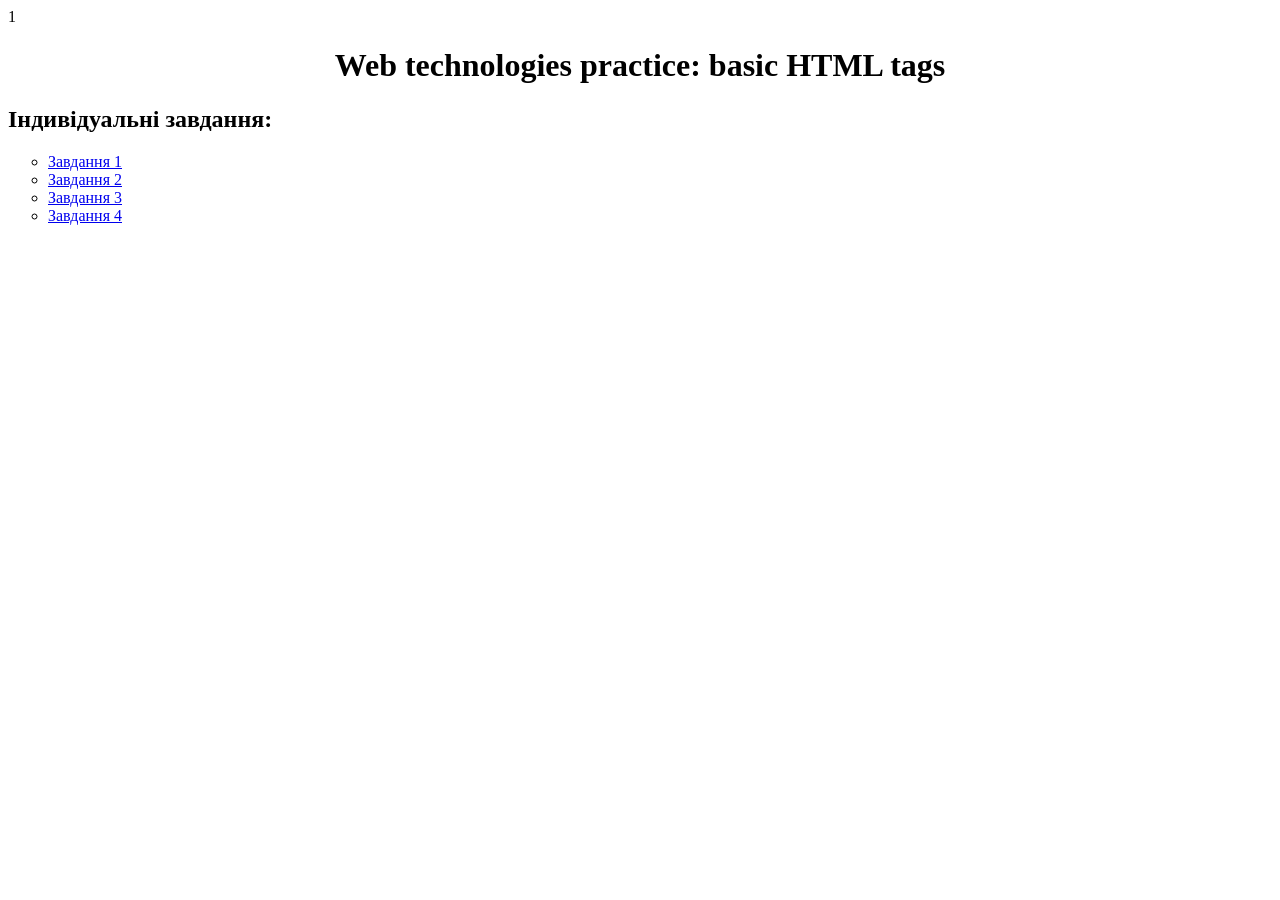
<file: lab3/index.html>
<!doctype html>
1
<html lang="uk">

<head>
    <meta charset="UTF-8">
    <meta name="viewport"
        content="width=device-width, user-scalable=no, initial-scale=1.0, maximumscale=1.0, minimum-scale=1.0">
    <meta http-equiv="X-UA-Compatible" content="ie=edge">
    <title>Web technologies practice: basic HTML tags</title>
</head>

<body>
    <header align="center"> <h1>Web technologies practice: basic HTML tags</h1></header>
    <main>
        <h2>Індивідуальні завдання:</h2>
        <ul type="circle">
            <li><a href="project_parts/table.html" target="_blank">Завдання 1</a></li>
            <li><a href="project_parts/schedule.html" target="_blank">Завдання 2</a></li>
            <li><a href="project_parts/questionnaire.html" target="_blank">Завдання 3</a></li>
            <li><a href="project_parts/map.html" target="_blank">Завдання 4</a></li>
        </ul>
    </main>
    <footer></footer>
</body>

</html>
</file>
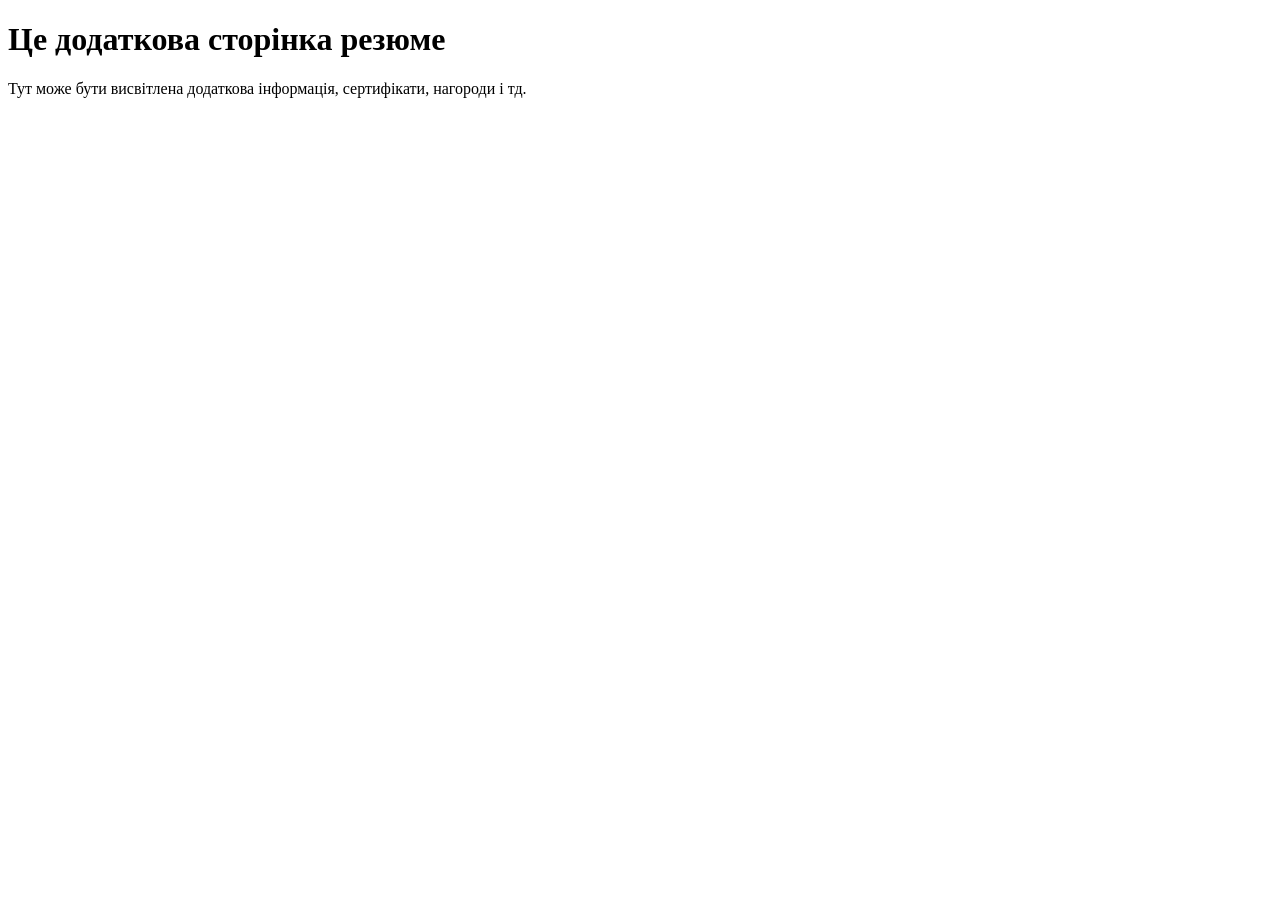
<file: lab2/extra.html>
<!DOCTYPE html>
<html lang="uk">
<head>
  <meta charset="UTF-8">
  <title>Додаток до резюме</title>
</head>
<body>
  <h1>Це додаткова сторінка резюме</h1>
  <p>Тут може бути висвітлена додаткова інформація, сертифікати, нагороди і тд.</p>
</body>
</html>
</file>
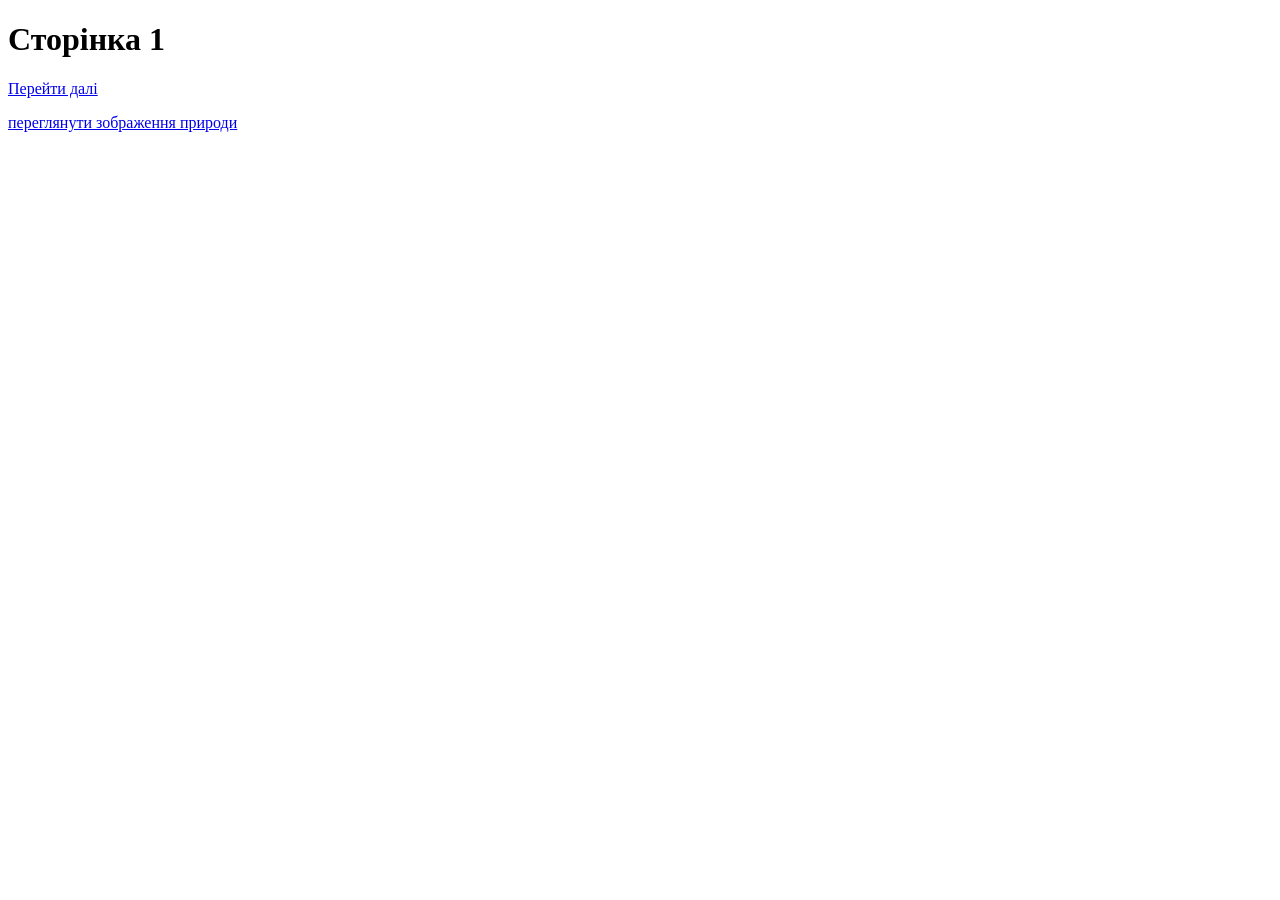
<file: lab2/page1.html>
<!DOCTYPE html>
<html lang="uk">
<head>
  <meta charset="UTF-8">
  <title>Сторінка 1</title>
</head>
<body>
  <h1>Сторінка 1</h1>

  <p>
    <a href="page2.html">Перейти далі</a>
  </p>

  <p>
    <a href="assets/nature/mountains.jpg" target="_blank">переглянути зображення природи</a>
  </p>
</body>
</html>
</file>
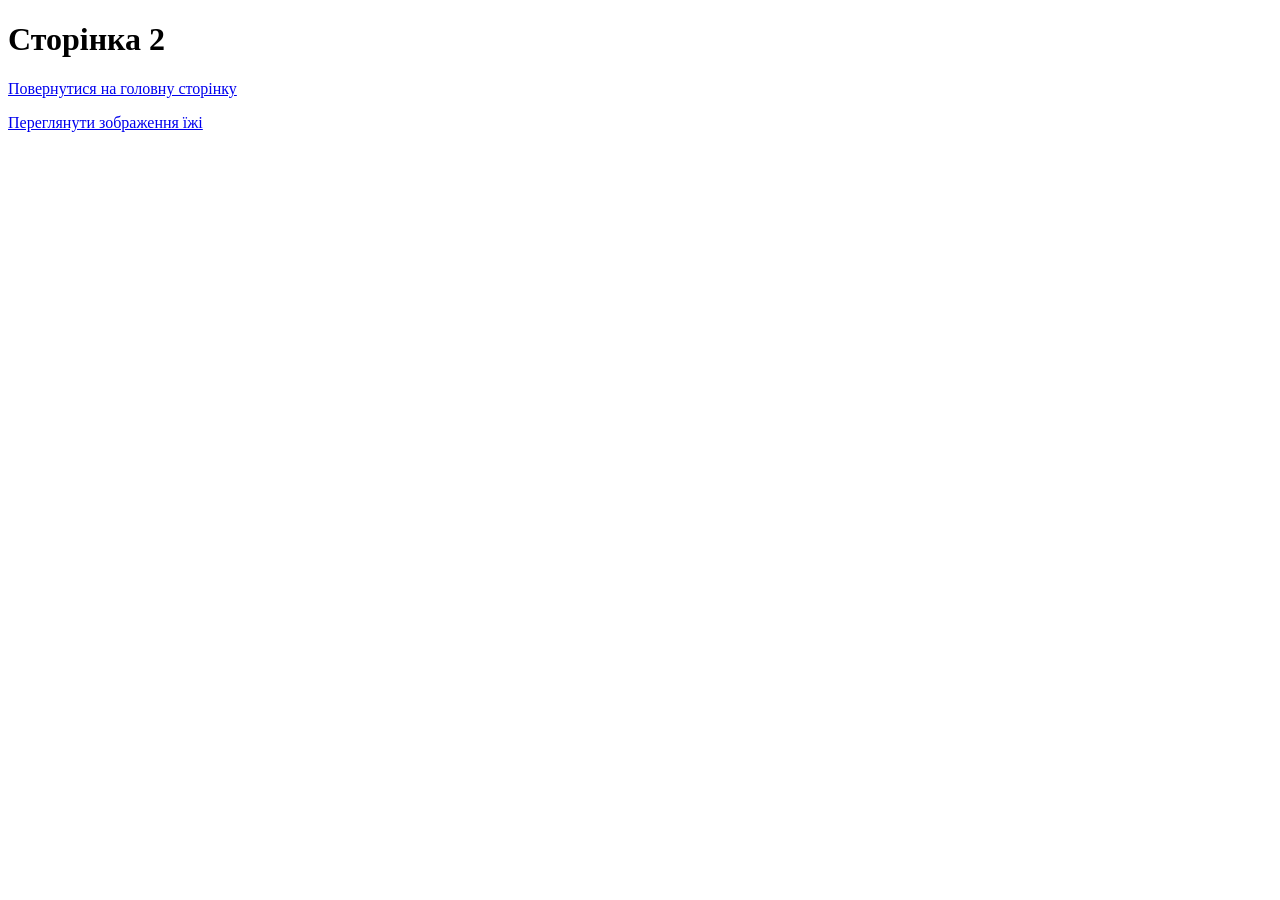
<file: lab2/page2.html>
<!DOCTYPE html>
<html lang="uk">
<head>
  <meta charset="UTF-8">
  <title>Сторінка 2</title>
</head>
<body>
  <h1>Сторінка 2</h1>

  <p>
    <a href="index.html">Повернутися на головну сторінку</a>
  </p>

  <p>
    <a href="assets/food/udon.jpg" target="_blank">Переглянути зображення їжі</a>
  </p>
</body>
</html>
</file>
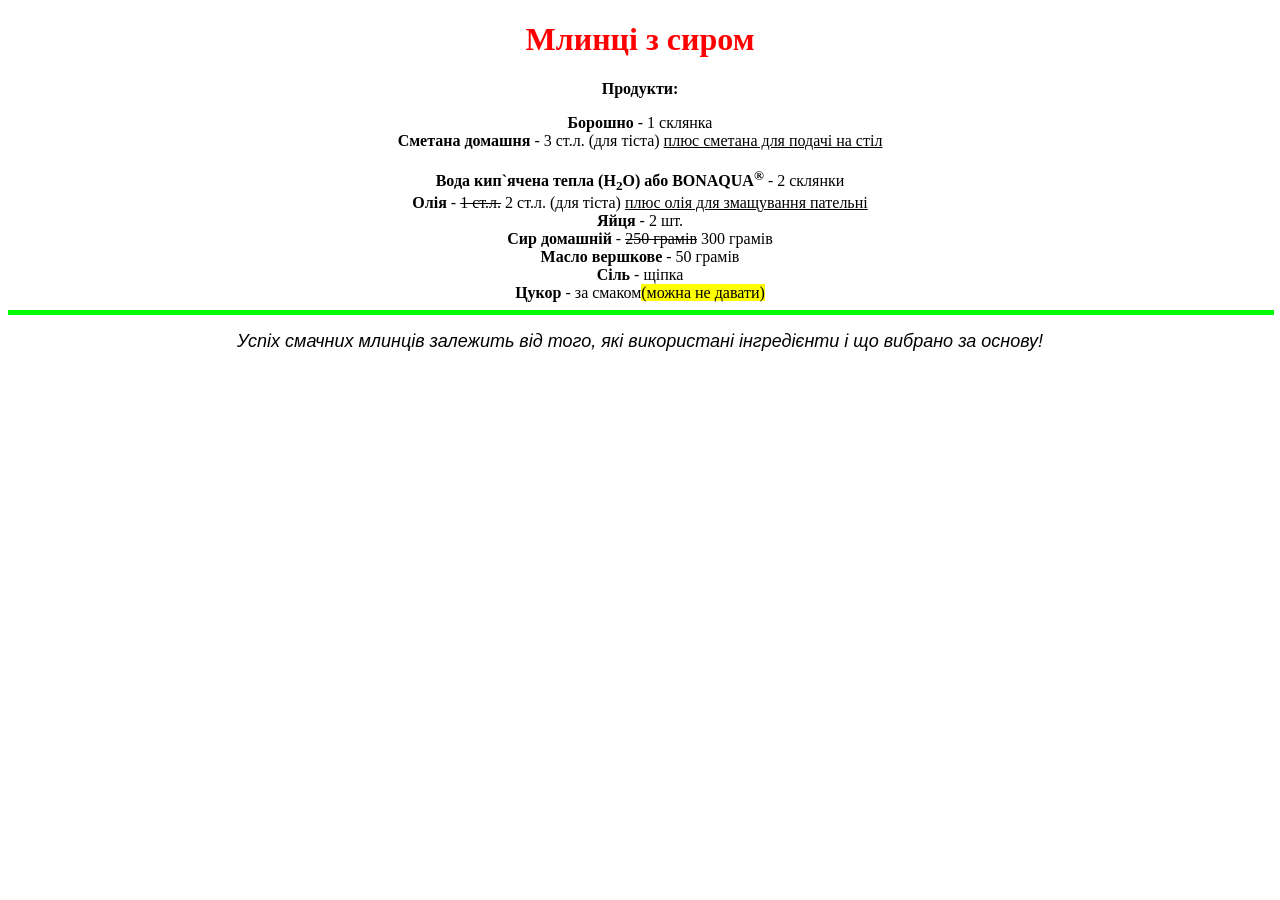
<file: lab2/pancakes.html>
<!DOCTYPE html>
<html>
    <head>
        <title>Млинці з сиром</title>
    </head>
    <body>
        <h1 align="center"><font color="red" size="6">Млинці з сиром</font></h1>
        <main align="center">
        <p><b>Продукти:</b></p>
         <b>Борошно</b> - 1 склянка<br>
         <b>Сметана домашня</b> - 3 ст.л. (для тіста) <u>плюс сметана для подачі на стіл</u><br>
         <br>
         <b>Вода кип`ячена тепла (H<sub>2</SUB>O) або BONAQUA<sup>®</sup></b> - 2 склянки<br>
         <b>Олія</b> - <s>1 ст.л.</s> 2 ст.л. (для тіста) <u>плюс олія для змащування пательні</u><br>
         <b>Яйця</b> - 2 шт.<br>
         <b>Сир домашній</b> - <s>250 грамів</s> 300 грамів<br>
         <b>Масло вершкове</b> - 50 грамів<br>
         <b>Сіль</b> - щіпка<br>
         <b>Цукор</b> - за смаком<mark>(можна не давати)</mark><br>
         <hr color="#00FF00" width=100% size="5"/>
         </div>
         <p><i><font face="Arial" size="4" color="000000">Успіх смачних млинців залежить від того, які використані інгредієнти і що вибрано за основу!</font></i></p>
         </div>
        </main>

         


    </body>
</html>
</file>
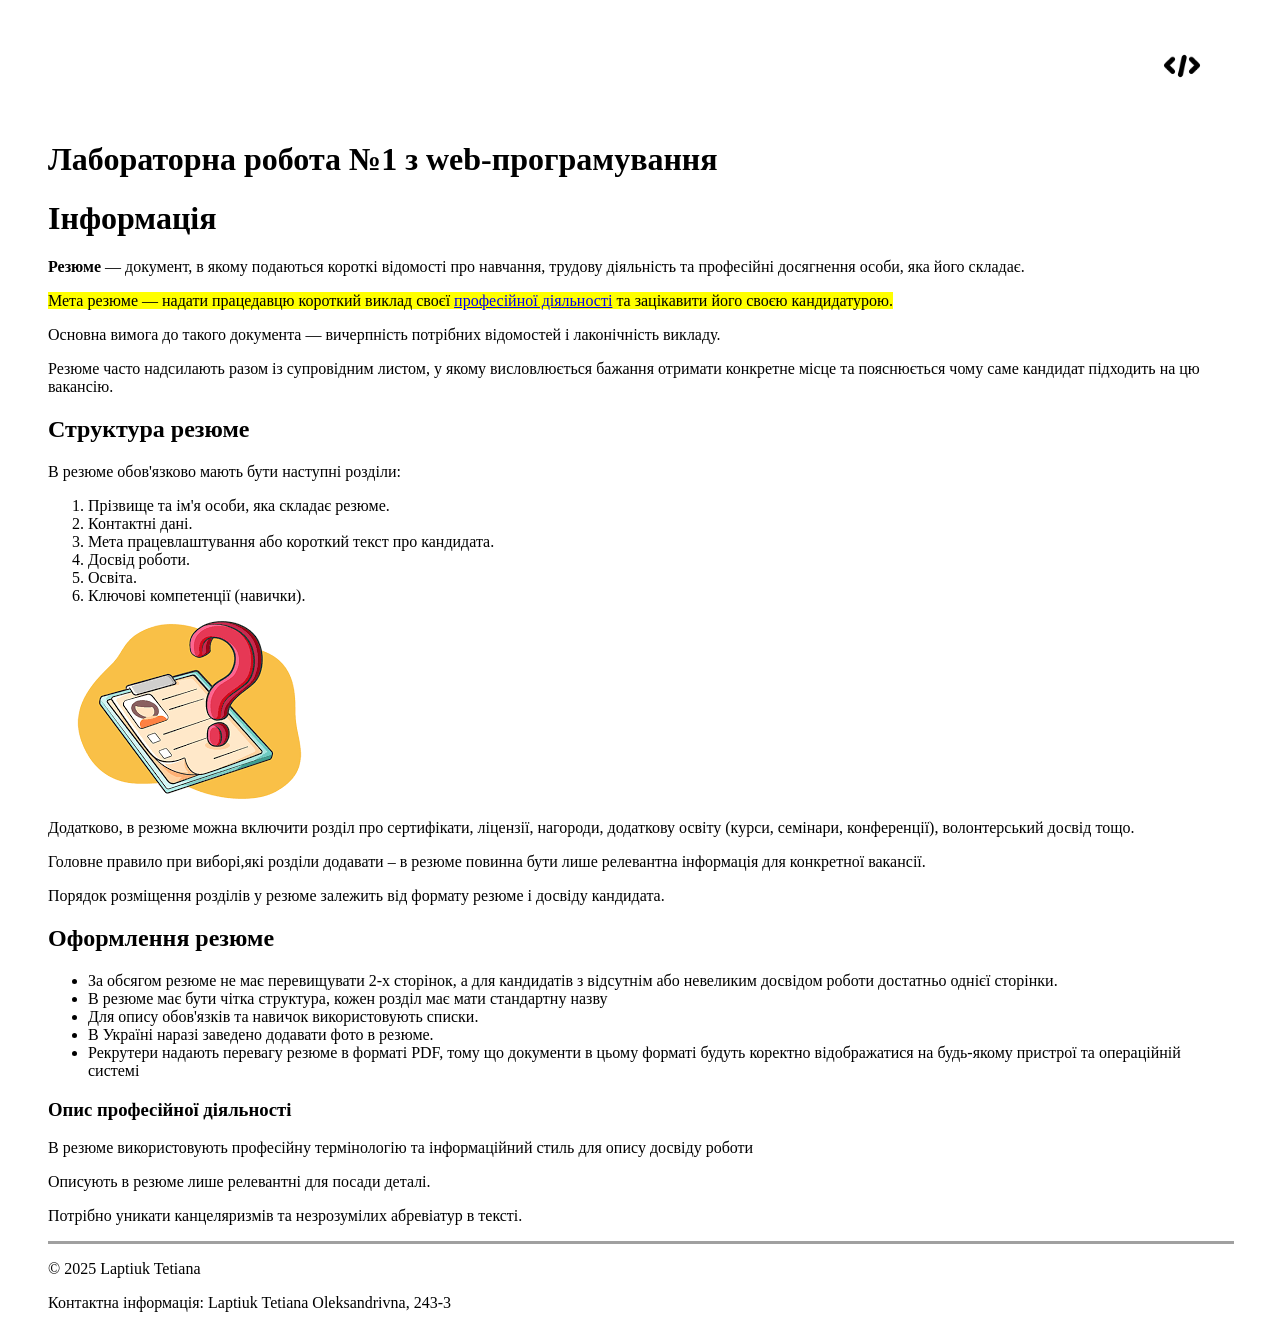
<file: lab2/resume.html>
<!DOCTYPE html>
<html lang="uk">
<head>
  <meta charset="UTF-8">
  <title>Лабораторна робота №2</title>
</head>
<body>

  <figure>
    <header>
        <div style="text-align: right;">
      <img src="assets/logo.png" alt="Logo" width="100" height="100">
        </div>
      <h1>Лабораторна робота №1 з web-програмування</h1>
    </header>

    <main>
      <h1>Інформація</h1>
      <p><strong>Резюме</strong> — документ, в якому подаються короткі відомості про навчання, трудову діяльність та професійні досягнення особи, яка його складає.</p>
      <p><mark>Мета резюме — надати працедавцю короткий виклад своєї  <a href="https://github.com/laptiuchka">професійної діяльності</a> та зацікавити його своєю кандидатурою.</mark></p>
      <p>Основна вимога до такого документа — вичерпність потрібних відомостей і лаконічність викладу.</p>
      <p>Резюме часто надсилають разом із супровідним листом, у якому висловлюється бажання отримати конкретне місце та пояснюється чому саме кандидат підходить на цю вакансію.</p>
      <p></p>

      <h2>Структура резюме</h2>
      <p>В резюме обов'язково мають бути наступні розділи:</p>
      <ol>
        <li>Прізвище та ім'я особи, яка складає резюме.</li>
        <li>Контактні дані.</li>
        <li>Мета працевлаштування або короткий текст про кандидата.</li>
        <li>Досвід роботи.</li>
        <li>Освіта.</li>
        <li>Ключові компетенції (навички).</li>
      </ol>


      <a href="extra.html" target="_blank">
        <img src="assets/resume.png" alt="Додаткове резюме">
      </a>

      <p>Додатково, в резюме можна включити розділ про сертифікати, ліцензії, нагороди, додаткову освіту (курси, семінари, конференції), волонтерський досвід тощо. </p>
      <p> Головне правило при виборі,які розділи додавати – в резюме повинна бути лише релевантна інформація для конкретної вакансії.</p>
      <p>Порядок розміщення розділів у резюме залежить від формату резюме і досвіду кандидата.</p>

      <h2>Оформлення резюме</h2>
      <ul>
        <li>За обсягом резюме не має перевищувати 2-х сторінок, а для кандидатів з відсутнім або невеликим досвідом роботи достатньо однієї сторінки.</li>
        <li> В резюме має бути чітка структура, кожен розділ має мати стандартну назву</li>
        <li>Для опису обов'язків та навичок використовують списки.</li>
        <li>В Україні наразі заведено додавати фото в резюме.</li>
        <li>Рекрутери надають перевагу резюме в форматі PDF, тому що документи в цьому форматі будуть коректно відображатися на будь-якому пристрої та операційній системі</li>
      </ul>

      <h3>Опис професійної діяльності</h3>
      <p>В резюме використовують професійну термінологію та інформаційний стиль для опису досвіду роботи</p>
      <p>Описують в резюме лише релевантні для посади деталі.</p>
      <p>Потрібно уникати канцеляризмів та незрозумілих абревіатур в тексті.</p>
    </main>

    <footer>
        <hr color="A0A0A0" width="100%" size="3"/>
      <p>&copy; 2025 Laptiuk Tetiana</p>
      <p>Контактна інформація: Laptiuk Tetiana Oleksandrivna, 243-3</p>
    </footer>
  </figure>

</body>
</html>
</file>
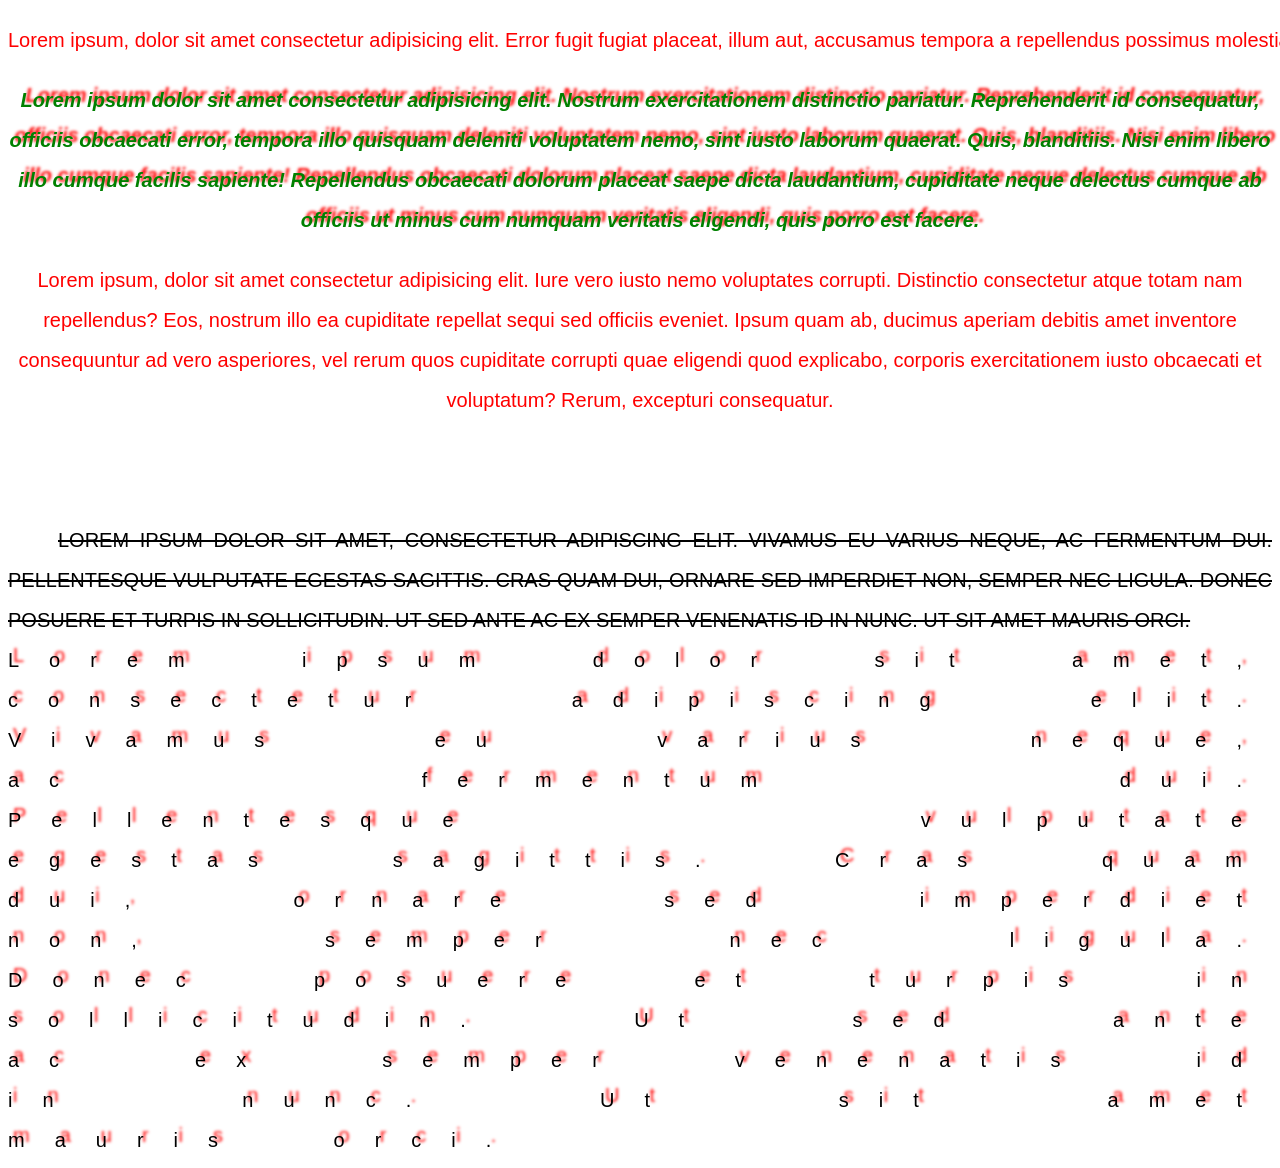
<file: lab3(4)/lab3_1.html>
<!DOCTYPE html>
<html lang="en">

<head>
    <meta charset="UTF-8">
    <meta name="viewport" content="width=device-width, initial-scale=1.0">
    <title>Task1</title>
    <link rel="stylesheet" href='style.css'>
</head>

<body>
    <p class="colored no_wrap">Lorem ipsum, dolor sit amet consectetur adipisicing elit. Error fugit fugiat placeat, illum
        aut, accusamus
        tempora a repellendus possimus molestias quibusdam facilis. Soluta veritatis incidunt cumque velit non sapiente
        ad.
        Iusto porro voluptate ad minus in. Harum amet, dolores ipsum, explicabo quasi accusantium quae optio ipsa error
        tempore minus? Porro, inventore! Veniam, quia expedita quae ea soluta neque earum porro!</p>
    <p id="bold_p" class="with_shadow">Lorem ipsum dolor sit amet consectetur adipisicing elit. Nostrum exercitationem
        distinctio pariatur.
        Reprehenderit id consequatur, officiis obcaecati error, tempora illo quisquam deleniti voluptatem nemo, sint
        iusto laborum quaerat. Quis, blanditiis.
        Nisi enim libero illo cumque facilis sapiente! Repellendus obcaecati dolorum placeat saepe dicta laudantium,
        cupiditate neque delectus cumque ab officiis ut minus cum numquam veritatis eligendi, quis porro est facere.</p>
    <p class="colored">Lorem ipsum, dolor sit amet consectetur adipisicing elit. Iure vero iusto nemo voluptates corrupti.
        Distinctio
        consectetur atque totam nam repellendus? Eos, nostrum illo ea cupiditate repellat sequi sed officiis eveniet.
        Ipsum quam ab, ducimus aperiam debitis amet inventore consequuntur ad vero asperiores, vel rerum quos cupiditate
        corrupti quae eligendi quod explicabo, corporis exercitationem iusto obcaecati et voluptatum? Rerum, excepturi
        consequatur.</p>
    <br>
    <br>
    <div class="uppercase">
        Lorem ipsum dolor sit amet, consectetur adipiscing elit. Vivamus eu varius neque, ac fermentum dui. Pellentesque
        vulputate egestas sagittis. Cras quam dui, ornare sed imperdiet non, semper nec ligula. Donec posuere et turpis
        in sollicitudin. Ut sed ante ac ex semper venenatis id in nunc. Ut sit amet mauris orci.
    </div>
    <div class="with_shadow wide">
        Lorem ipsum dolor sit amet, consectetur adipiscing elit. Vivamus eu varius neque, ac fermentum dui. Pellentesque
        vulputate egestas sagittis. Cras quam dui, ornare sed imperdiet non, semper nec ligula. Donec posuere et turpis
        in sollicitudin. Ut sed ante ac ex semper venenatis id in nunc. Ut sit amet mauris orci.
    </div>
</body>

</html>
</file>
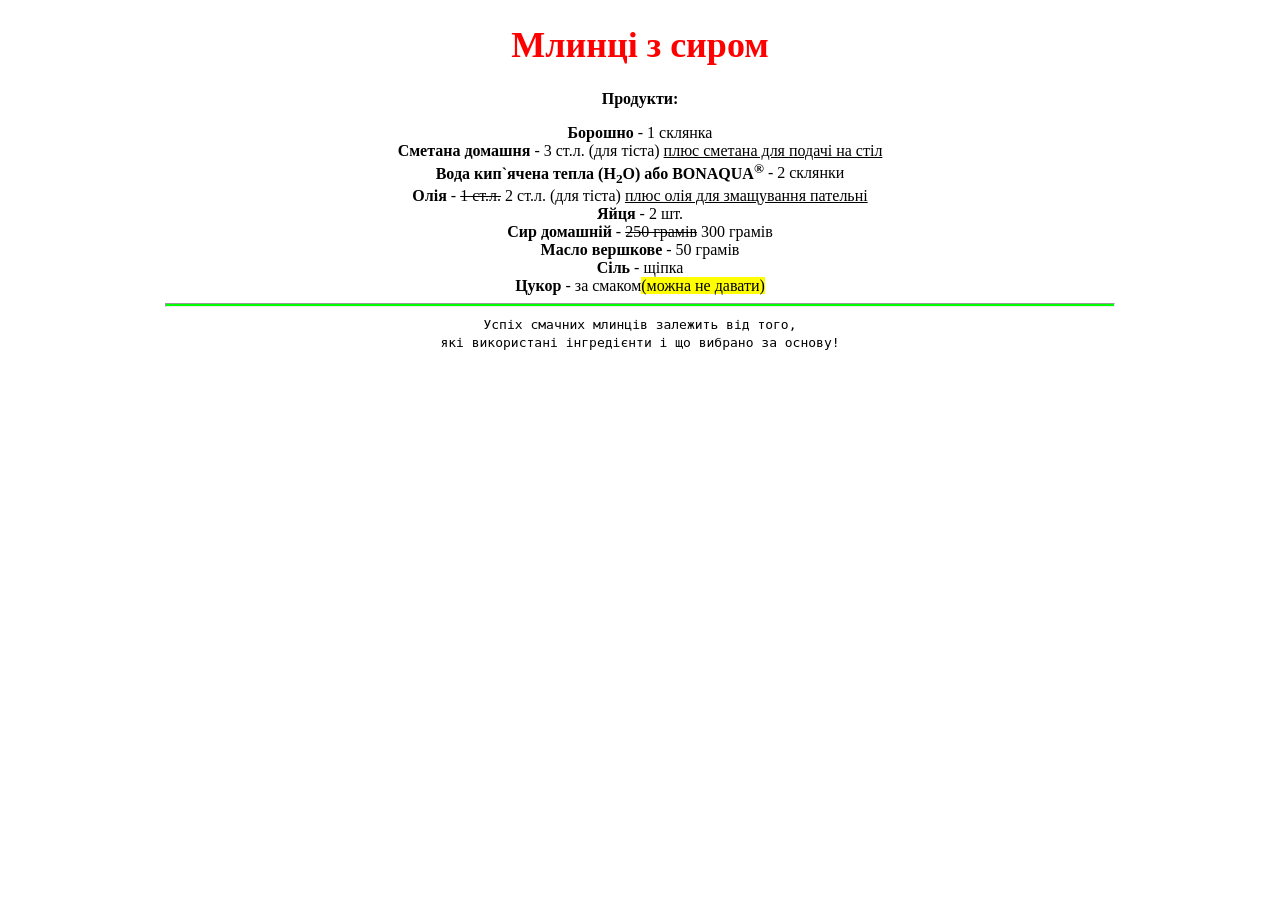
<file: lab3(4)/lab3_2/lab3_2.html>
<!DOCTYPE html>
<html lang="en">
<head>
    <meta charset="UTF-8">
    <meta name="viewport" content="width=device-width, initial-scale=1.0">
    <link rel="stylesheet" href="style.css">
        <title>Млинці з сиром</title>
    </head>
    <body>
        <h1>Млинці з сиром</h1>
        <p><b>Продукти:</b></p>
         <b>Борошно</b> - 1 склянка<br>
         <b>Сметана домашня</b> - 3 ст.л. (для тіста) <u>плюс сметана для подачі на стіл</u><br>
         <b>Вода кип`ячена тепла (H<sub>2</SUB>O) або BONAQUA<sup>®</sup></b> - 2 склянки<br>
         <b>Олія</b> - <s>1 ст.л.</s> 2 ст.л. (для тіста) <u>плюс олія для змащування пательні</u><br>
         <b>Яйця</b> - 2 шт.<br>
         <b>Сир домашній</b> - <s>250 грамів</s> 300 грамів<br>
         <b>Масло вершкове</b> - 50 грамів<br>
         <b>Сіль</b> - щіпка<br>
         <b>Цукор</b> - за смаком<mark>(можна не давати)</mark><br>
         <hr>
         <samp>Успіх смачних млинців залежить від того, <br> які використані інгредієнти і що вибрано за основу!</samp>
    </body>
</html>
</file>
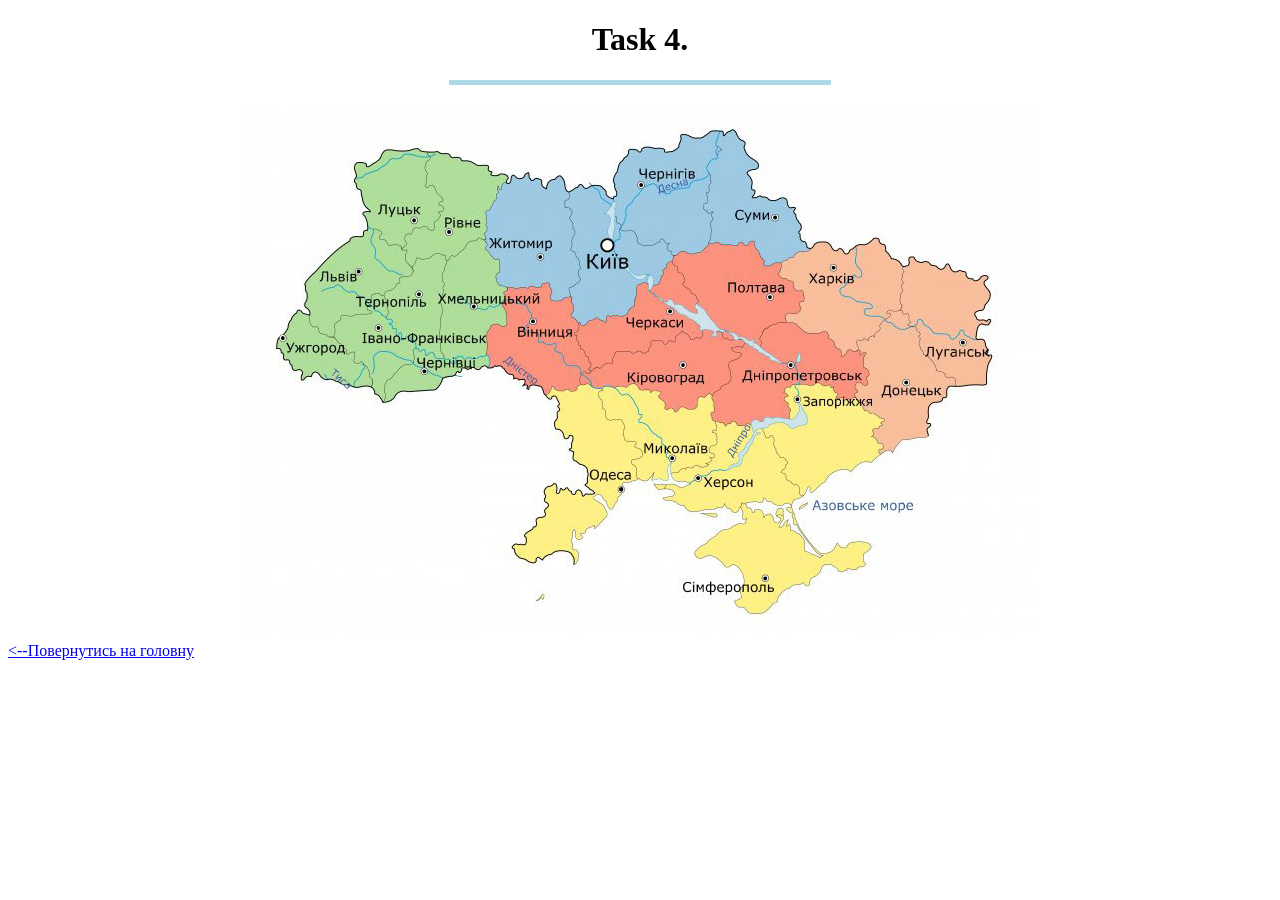
<file: lab3/project_parts/map.html>
<!DOCTYPE html>
<html lang="en">

<head>
    <meta charset="UTF-8">
    <meta name="viewport" content="width=device-width, initial-scale=1.0">
    <title>Task4</title>
</head>

<body>
    <center>
        <h1>Task 4.</h1>
        <hr width="30%" size="5" color="lightblue">
        <br>
        <div>
            <img src="../img/map.jpg" usemap="#image-map">
            <map name="image-map">
                <area target="_blank" alt="Рівненська область" title="Рівненська область"
                    href="https://uk.wikipedia.org/wiki/%D0%A0%D1%96%D0%B2%D0%BD%D0%B5%D0%BD%D1%81%D1%8C%D0%BA%D0%B0_%D0%BE%D0%B1%D0%BB%D0%B0%D1%81%D1%82%D1%8C"
                    coords="187,39,178,47,177,55,177,67,181,76,190,77,193,85,194,93,193,102,188,111,181,117,168,115,157,127,156,136,162,145,163,151,171,156,174,148,184,148,194,145,199,147,208,143,214,138,219,133,225,131,234,130,241,128,240,109,242,98,246,90,250,82,256,73,249,64,233,56"
                    shape="poly">
                <area target="_blank" alt="Волинська оласть" title="Волинська оласть"
                    href="https://uk.wikipedia.org/wiki/%D0%92%D0%BE%D0%BB%D0%B8%D0%BD%D1%81%D1%8C%D0%BA%D0%B0_%D0%BE%D0%B1%D0%BB%D0%B0%D1%81%D1%82%D1%8C"
                    coords="157,136,149,134,139,133,135,127,130,120,119,110,118,103,119,95,115,85,107,70,110,53,117,52,124,55,130,49,134,41,146,37,154,38,168,38,178,39,182,41,179,49,178,59,181,69,184,74,191,77,193,84,195,91,194,99,193,106,185,114,176,114,167,118,160,127"
                    shape="poly">
                <area target="_blank" alt="Львівська область" title="Львівська область"
                    href="https://uk.wikipedia.org/wiki/%D0%9B%D1%8C%D0%B2%D1%96%D0%B2%D1%81%D1%8C%D0%BA%D0%B0_%D0%BE%D0%B1%D0%BB%D0%B0%D1%81%D1%82%D1%8C"
                    coords="125,120,113,127,102,132,96,137,88,142,80,150,73,157,65,162,61,170,61,179,60,188,63,196,64,203,66,211,70,217,76,220,85,224,91,224,94,212,101,206,109,206,123,204,127,197,134,184,141,184,145,179,150,176,156,170,160,166,167,163,169,157,163,151,159,139,149,135,140,135,133,124"
                    shape="poly">
                <area target="_blank" alt="Закарпатська оласть" title="Закарпатська оласть"
                    href="https://uk.wikipedia.org/wiki/%D0%97%D0%B0%D0%BA%D0%B0%D1%80%D0%BF%D0%B0%D1%82%D1%81%D1%8C%D0%BA%D0%B0_%D0%BE%D0%B1%D0%BB%D0%B0%D1%81%D1%82%D1%8C"
                    coords="60,204,53,200,46,206,39,215,35,223,30,232,33,242,36,247,44,250,48,258,55,262,63,264,69,260,78,266,88,268,98,273,113,275,122,275,121,262,116,253,108,252,106,243,98,239,90,231,86,223,76,220,67,215,64,208"
                    shape="poly">
                <area target="_blank" alt="Івано-Франківська область" title="Івано-Франківська область"
                    href="https://uk.wikipedia.org/wiki/%D0%86%D0%B2%D0%B0%D0%BD%D0%BE-%D0%A4%D1%80%D0%B0%D0%BD%D0%BA%D1%96%D0%B2%D1%81%D1%8C%D0%BA%D0%B0_%D0%BE%D0%B1%D0%BB%D0%B0%D1%81%D1%82%D1%8C"
                    coords="199,147,199,153,197,160,196,167,197,173,197,181,197,189,196,196,196,204,194,214,193,222,193,232,197,244,190,246,179,239,168,237,167,243,162,252,155,255,149,258,143,265,138,274,138,286,131,282,125,275,121,266,118,256,112,249,105,241,97,235,88,226,93,218,97,209,104,206,113,206,123,203,129,196,132,188,138,185,147,178,154,172,159,168,166,165,169,157,174,149,180,148,191,144"
                    shape="poly">
                <area target="_blank" alt="Чернівецька область" title="Чернівецька область"
                    href="https://uk.wikipedia.org/wiki/%D0%A7%D0%B5%D1%80%D0%BD%D1%96%D0%B2%D0%B5%D1%86%D1%8C%D0%BA%D0%B0_%D0%BE%D0%B1%D0%BB%D0%B0%D1%81%D1%82%D1%8C"
                    coords="138,286,145,288,151,283,158,279,165,279,176,279,187,279,193,272,197,267,207,263,214,261,223,255,228,257,236,257,242,254,244,247,232,245,220,246,211,245,203,246,196,246,187,246,182,241,175,238,168,238,166,247,155,254,146,261,141,268,138,279"
                    shape="poly">
                <area target="_blank" alt="Хмельницька область" title="Хмельницька область"
                    href="https://uk.wikipedia.org/wiki/%D0%A5%D0%BC%D0%B5%D0%BB%D1%8C%D0%BD%D0%B8%D1%86%D1%8C%D0%BA%D0%B0_%D0%BE%D0%B1%D0%BB%D0%B0%D1%81%D1%82%D1%8C"
                    coords="238,130,238,135,243,142,249,147,253,150,252,160,249,165,252,170,256,175,257,182,256,191,259,198,261,205,255,214,247,213,242,218,240,225,240,233,240,241,233,244,221,244,206,245,199,243,195,236,193,227,193,218,194,208,196,198,197,187,197,175,196,164,198,153,201,144,212,138,220,130"
                    shape="poly">
                <area target="_blank" alt="Житомирська область" title="Житомирська область"
                    href="https://uk.wikipedia.org/wiki/%D0%96%D0%B8%D1%82%D0%BE%D0%BC%D0%B8%D1%80%D1%81%D1%8C%D0%BA%D0%B0_%D0%BE%D0%B1%D0%BB%D0%B0%D1%81%D1%82%D1%8C"
                    coords="255,73,262,71,265,65,270,65,282,62,287,67,295,73,301,74,305,67,314,65,318,71,321,79,320,87,317,92,324,99,323,109,325,117,326,124,324,131,324,140,329,143,332,150,333,158,333,165,323,176,323,184,315,187,307,190,304,182,302,174,291,177,282,176,273,177,263,177,254,173,249,164,253,158,253,149,246,142,240,135,239,126,239,112,242,98,246,87"
                    shape="poly">
                <area target="_blank" alt="Вінницька область" title="Вінницька область"
                    href="https://uk.wikipedia.org/wiki/%D0%92%D1%96%D0%BD%D0%BD%D0%B8%D1%86%D1%8C%D0%BA%D0%B0_%D0%BE%D0%B1%D0%BB%D0%B0%D1%81%D1%82%D1%8C"
                    coords="322,184,324,189,326,194,325,202,325,207,329,209,332,214,331,225,334,234,339,241,343,249,344,258,337,262,334,269,328,277,319,279,308,278,302,281,291,275,283,275,275,271,268,265,259,259,248,254,243,243,240,234,241,220,245,214,253,213,258,214,260,205,257,194,257,184,259,177,276,176,289,176,300,174,305,189"
                    shape="poly">
                <area target="_blank" alt="Київська область" title="Київська область"
                    href="https://uk.wikipedia.org/wiki/%D0%9A%D0%B8%D1%97%D0%B2%D1%81%D1%8C%D0%BA%D0%B0_%D0%BE%D0%B1%D0%BB%D0%B0%D1%81%D1%82%D1%8C"
                    coords="367,86,367,95,370,107,375,117,383,119,390,124,392,132,400,134,410,133,416,129,421,134,424,142,425,151,419,154,417,160,415,167,410,173,405,177,397,173,390,176,389,186,386,195,381,201,370,206,361,207,359,212,351,208,345,211,337,214,328,209,325,201,326,194,324,187,324,178,332,169,334,160,332,147,327,141,324,133,326,122,324,112,324,100,318,92,320,82,327,78,334,74,339,77,348,73,355,75"
                    shape="poly">
                <area target="_blank" alt="Чернігівська область" title="Чернігівська область"
                    href="https://uk.wikipedia.org/wiki/%D0%A7%D0%B5%D1%80%D0%BD%D1%96%D0%B3%D1%96%D0%B2%D1%81%D1%8C%D0%BA%D0%B0_%D0%BE%D0%B1%D0%BB%D0%B0%D1%81%D1%82%D1%8C"
                    coords="474,19,470,30,472,36,472,43,466,48,461,55,463,64,464,71,461,84,459,93,462,100,466,106,467,114,466,122,464,131,458,138,451,141,443,142,426,144,422,134,416,129,409,133,401,133,394,131,390,123,383,118,376,116,372,110,368,97,367,86,371,81,369,71,368,62,372,56,376,50,380,44,384,39,395,37,401,35,415,36,420,38,427,39,433,34,435,27,441,24,446,26,451,26,459,25,462,20"
                    shape="poly">
                <area target="_blank" alt="Сумська область" title="Сумська область"
                    href="https://uk.wikipedia.org/wiki/%D0%A1%D1%83%D0%BC%D1%81%D1%8C%D0%BA%D0%B0_%D0%BE%D0%B1%D0%BB%D0%B0%D1%81%D1%82%D1%8C"
                    coords="474,19,480,22,490,21,494,27,498,32,500,44,510,51,510,56,503,60,504,66,505,74,508,84,520,84,530,88,538,88,548,101,549,108,552,114,555,124,558,132,564,137,552,141,546,146,536,149,527,154,517,154,511,140,506,131,499,134,492,132,488,135,479,133,473,132,466,132,463,125,465,116,465,106,460,100,459,86,463,62,460,54,472,41,470,30"
                    shape="poly">
                <area target="_blank" alt="Харківська область" title="Харківська область"
                    href="https://uk.wikipedia.org/wiki/%D0%A5%D0%B0%D1%80%D0%BA%D1%96%D0%B2%D1%81%D1%8C%D0%BA%D0%B0_%D0%BE%D0%B1%D0%BB%D0%B0%D1%81%D1%82%D1%8C"
                    coords="533,149,535,155,533,162,536,166,542,167,546,172,549,178,554,178,555,185,553,190,553,196,542,202,541,208,548,212,553,215,562,220,570,220,578,221,582,227,589,233,594,240,597,245,603,239,609,239,610,232,615,226,621,226,628,221,633,214,637,209,641,204,648,197,654,196,654,187,655,180,655,170,655,163,656,155,649,149,641,143,638,136,632,129,624,129,614,135,604,139,599,142,593,136,587,138,583,132,575,128,565,136,556,137,550,145"
                    shape="poly">
                <area target="_blank" alt="Полтавська область" title="Полтавська область"
                    href="https://uk.wikipedia.org/wiki/%D0%9F%D0%BE%D0%BB%D1%82%D0%B0%D0%B2%D1%81%D1%8C%D0%BA%D0%B0_%D0%BE%D0%B1%D0%BB%D0%B0%D1%81%D1%82%D1%8C"
                    coords="540,210,528,213,521,217,516,222,515,231,505,231,487,227,475,221,467,211,459,200,452,194,451,188,445,178,437,173,437,164,433,159,429,151,428,145,439,142,448,143,456,141,461,137,466,133,486,134,494,134,502,136,507,131,515,146,526,155,535,152,534,160,536,166,542,168,548,175,554,178,554,184,555,184,553,198,544,203"
                    shape="poly">
                <area target="_blank" alt="Черкаська область" title="Черкаська область"
                    href="https://uk.wikipedia.org/wiki/%D0%A7%D0%B5%D1%80%D0%BA%D0%B0%D1%81%D1%8C%D0%BA%D0%B0_%D0%BE%D0%B1%D0%BB%D0%B0%D1%81%D1%82%D1%8C"
                    coords="450,194,449,199,450,209,453,219,449,227,439,225,433,221,427,231,420,232,405,229,403,237,397,241,386,241,377,241,368,240,367,248,360,253,351,257,342,259,343,250,340,241,334,234,330,224,333,214,342,212,350,208,358,212,360,206,371,203,382,200,388,190,389,178,395,172,405,176,412,169,416,162,419,155,425,150,432,158,434,162,435,171,441,176,448,186"
                    shape="poly">
                <area target="_blank" alt="Кіровоградська область" title="Кіровоградська область"
                    href="https://uk.wikipedia.org/wiki/%D0%9A%D1%96%D1%80%D0%BE%D0%B2%D0%BE%D0%B3%D1%80%D0%B0%D0%B4%D1%81%D1%8C%D0%BA%D0%B0_%D0%BE%D0%B1%D0%BB%D0%B0%D1%81%D1%82%D1%8C"
                    coords="454,218,462,219,466,222,472,220,479,223,489,226,498,230,495,235,485,237,493,241,491,247,483,252,481,259,483,264,483,271,477,274,467,286,462,282,458,286,451,286,450,297,440,297,432,297,424,297,418,296,412,286,413,280,403,282,395,279,389,273,379,276,369,276,360,275,353,277,346,275,336,273,334,266,339,259,355,255,365,249,368,239,397,240,406,227,426,231,433,221,448,228"
                    shape="poly">
                <area target="_blank" alt="Дніпропетровська область" title="Дніпропетровська область"
                    href="https://uk.wikipedia.org/wiki/%D0%94%D0%BD%D1%96%D0%BF%D1%80%D0%BE%D0%BF%D0%B5%D1%82%D1%80%D0%BE%D0%B2%D1%81%D1%8C%D0%BA%D0%B0_%D0%BE%D0%B1%D0%BB%D0%B0%D1%81%D1%82%D1%8C"
                    coords="466,287,468,293,464,304,469,309,475,311,480,314,489,310,496,315,502,313,515,310,521,306,531,307,547,308,544,299,539,289,542,284,540,278,548,274,561,274,570,273,579,274,587,279,590,287,598,288,611,287,611,280,609,274,614,271,619,274,621,268,624,262,619,255,620,241,606,236,601,242,587,233,579,224,573,220,562,220,551,216,540,208,524,215,516,222,515,231,498,230,494,235,487,236,492,240,491,246,485,249,482,255,482,261,483,271,476,274"
                    shape="poly">
                <area target="_blank" alt="Запорізька область" title="Запорізька область"
                    href="https://uk.wikipedia.org/wiki/%D0%97%D0%B0%D0%BF%D0%BE%D1%80%D1%96%D0%B7%D1%8C%D0%BA%D0%B0_%D0%BE%D0%B1%D0%BB%D0%B0%D1%81%D1%82%D1%8C"
                    coords="513,310,519,328,525,327,527,337,533,346,540,350,538,357,537,364,542,369,548,373,553,379,554,384,565,382,571,378,575,373,583,364,593,358,601,358,606,359,610,354,618,351,624,351,633,343,637,334,631,332,628,326,627,317,633,315,639,309,630,303,621,299,615,292,611,286,600,289,591,286,585,277,576,273,566,274,557,273,545,274,540,277,541,282,540,289,544,302,547,308,521,306"
                    shape="poly">
                <area target="_blank" alt="Донецька область" title="Донецька область"
                    href="https://uk.wikipedia.org/wiki/%D0%94%D0%BE%D0%BD%D0%B5%D1%86%D1%8C%D0%BA%D0%B0_%D0%BE%D0%B1%D0%BB%D0%B0%D1%81%D1%82%D1%8C"
                    coords="653,195,656,203,661,202,663,208,663,214,669,217,672,224,673,232,676,241,680,246,688,254,693,260,699,263,706,268,710,277,703,276,699,285,693,290,681,295,682,303,680,310,682,316,681,322,676,327,666,327,659,328,653,331,645,341,634,343,638,333,633,333,628,325,626,317,634,313,639,309,627,302,619,297,611,286,608,273,613,272,618,274,623,264,620,254,618,241,609,237,612,227,617,225,622,226,626,221,634,212,641,202"
                    shape="poly">
                <area target="_blank" alt="Луганська область" title="Луганська область"
                    href="https://uk.wikipedia.org/wiki/%D0%9B%D1%83%D0%B3%D0%B0%D0%BD%D1%81%D1%8C%D0%BA%D0%B0_%D0%BE%D0%B1%D0%BB%D0%B0%D1%81%D1%82%D1%8C"
                    coords="710,275,740,273,744,243,740,234,734,228,729,220,733,212,738,213,744,210,736,210,728,205,731,198,736,197,740,190,744,183,739,176,740,165,721,167,719,161,712,159,701,152,697,157,687,154,679,150,671,152,665,145,661,155,655,157,654,169,655,198,661,206,663,213,668,217,671,228,675,239,690,256"
                    shape="poly">
                <area target="_blank" alt="Херсонська область" title="Херсонська область"
                    href="https://uk.wikipedia.org/wiki/%D0%A5%D0%B5%D1%80%D1%81%D0%BE%D0%BD%D1%81%D1%8C%D0%BA%D0%B0_%D0%BE%D0%B1%D0%BB%D0%B0%D1%81%D1%82%D1%8C"
                    coords="469,307,467,322,471,328,468,334,464,338,466,344,464,349,461,354,451,355,443,357,434,358,425,362,427,367,435,371,442,371,436,378,425,372,413,374,421,379,428,381,419,389,427,389,434,393,441,396,445,399,458,401,472,398,480,393,489,400,496,396,503,392,513,391,519,389,526,390,535,393,542,392,558,385,548,372,540,368,538,362,541,350,530,342,525,328,520,328,514,311,497,315,489,309,480,314"
                    shape="poly">
                <area target="_blank" alt="Миколаївська область" title="Миколаївська область"
                    href="https://uk.wikipedia.org/wiki/%D0%9C%D0%B8%D0%BA%D0%BE%D0%BB%D0%B0%D1%97%D0%B2%D1%81%D1%8C%D0%BA%D0%B0_%D0%BE%D0%B1%D0%BB%D0%B0%D1%81%D1%82%D1%8C"
                    coords="452,286,460,283,466,285,467,294,464,303,468,309,466,321,470,329,464,337,465,347,460,353,450,356,435,357,426,360,422,368,412,370,404,368,396,368,390,365,388,357,383,351,392,346,394,338,390,332,380,331,377,324,378,317,374,308,363,310,359,304,358,298,356,291,353,285,353,277,361,274,370,276,381,274,389,273,397,280,404,282,413,280,411,287,415,292,420,297,431,298,450,296"
                    shape="poly">
                <area target="_blank" alt="Одеська область" title="Одеська область"
                    href="https://uk.wikipedia.org/wiki/%D0%9E%D0%B4%D0%B5%D1%81%D1%8C%D0%BA%D0%B0_%D0%BE%D0%B1%D0%BB%D0%B0%D1%81%D1%82%D1%8C"
                    coords="300,280,301,287,308,285,312,289,312,295,309,306,308,317,316,321,319,327,325,324,324,334,324,339,328,343,328,349,333,352,339,356,341,365,340,372,350,383,342,384,336,386,332,379,326,384,322,379,315,378,310,383,307,372,300,375,297,381,299,390,303,394,297,400,299,404,290,407,291,416,282,420,278,425,280,431,274,434,266,435,268,440,271,444,281,450,288,451,291,445,297,448,306,443,316,439,323,440,326,444,328,455,330,448,331,440,326,434,326,421,333,429,341,417,348,415,353,411,360,404,366,395,374,385,377,373,387,369,393,366,384,351,396,343,393,335,381,329,376,323,377,316,373,308,364,310,359,302,355,289,351,276,338,273,327,278"
                    shape="poly">
                <area target="_blank" alt="АР Крим" title="АР Крим"
                    href="https://uk.wikipedia.org/wiki/%D0%90%D0%B2%D1%82%D0%BE%D0%BD%D0%BE%D0%BC%D0%BD%D0%B0_%D0%A0%D0%B5%D1%81%D0%BF%D1%83%D0%B1%D0%BB%D1%96%D0%BA%D0%B0_%D0%9A%D1%80%D0%B8%D0%BC"
                    coords="494,396,495,406,498,410,488,416,478,419,466,428,454,436,446,442,454,449,467,445,477,451,481,458,487,454,493,457,498,467,494,478,494,484,490,490,494,496,505,504,515,503,521,499,531,492,535,482,544,477,553,474,559,474,564,476,565,468,573,463,577,453,586,453,595,462,602,458,611,458,619,454,617,446,622,440,624,434,617,432,607,432,600,437,592,433,585,441,574,442,554,420,549,405,545,391,534,393,526,389,519,389,502,391"
                    shape="poly">
            </map>

        </div>
    </center>
</body>
<a href="../index.html"><--Повернутись на головну</a>
</html>
</file>
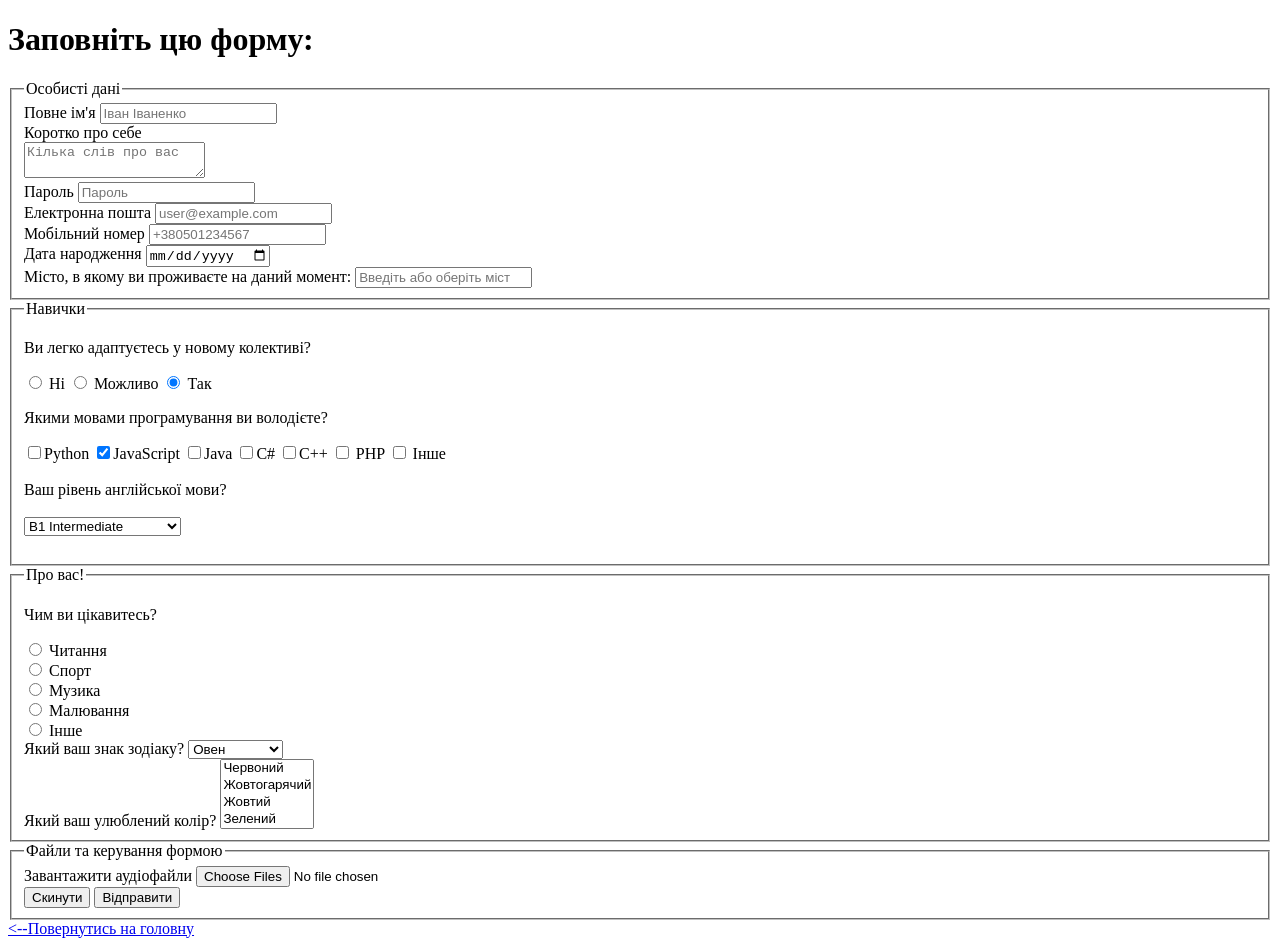
<file: lab3/project_parts/questionnaire.html>
<!doctype html>
<html lang="uk">

<head>
    <meta charset="utf-8">
    <meta name="viewport" content="width=device-width,initial-scale=1">
    <title>Task3</title>
</head>

<body>
    <h1>Заповніть цю форму:</h1>
    <!-- <form action="" method="post" enctype="multipart/form-data"></form> -->
    <form id="mainForm" action="" method="get" tabindex="1">
        <fieldset>
            <legend>Особисті дані</legend>
            <div>
                <label for="fullname">Повне ім'я</label>
                <input id="fullname" name="fullname" type="text" placeholder="Іван Іваненко" required tabindex="2" />
            </div>
            <label for="about">Коротко про себе</label>
            <div>
                <textarea id="about" name="about" placeholder="Кілька слів про вас" tabindex="3"></textarea>
            </div>
            <div>
                <label for="password">Пароль</label>
                <input id="password" name="password" type="password" placeholder="Пароль" required
                    pattern="^(?=.*[A-Z])(?=.*[a-z])(?=.*[^A-Za-z0-9]).{6,}$" tabindex="4" />
            </div>
            <div>
                <label for="email">Електронна пошта</label>
                <input id="email" name="email" type="email" placeholder="user@example.com" required autocomplete="off"
                    pattern="^[A-Za-z0-9._%+-]+@[A-Za-z0-9.-]+\.[A-Za-z]{2,}$" tabindex="5" />
            </div>
            <div>
                <label for="phone">Мобільний номер</label>
                <input id="phone" name="phone" type="tel" placeholder="+380501234567" required pattern="^\+?\d{9,15}$"
                    tabindex="6" />
            </div>
            <div>
                <label for="birthdate">Дата народження</label>
                <input id="birthdate" name="birthdate" type="date" required tabindex="7" />
            </div>
            <div>
                <label for="city">Місто, в якому ви проживаєте на даний момент:</label>
                <input id="city" name="city" list="cities" placeholder="Введіть або оберіть місто" tabindex="21" />
                <datalist id="cities">
                    <option value="Київ"></option>
                    <option value="Львів"></option>
                    <option value="Одеса"></option>
                    <option value="Харків"></option>
                    <option value="Дніпро"></option>
                    <option value="Чернівці"></option>
                    <option value="Івано-Франківськ"></option>
                </datalist>
            </div>
        </fieldset>




        <fieldset>
            <legend>Навички</legend>
            <div>
                <p>Ви легко адаптуєтесь у новому колективі?</p>
                <label><input type="radio" name="relocate" value="no" tabindex="11" /> Ні</label>
                <label><input type="radio" name="relocate" value="maybe" tabindex="12" /> Можливо</label>
                <label><input type="radio" name="relocate" value="yes" checked tabindex="13" /> Так</label>
            </div>

            <div>
                <p>Якими мовами програмування ви володієте?</p>
                <label><input type="checkbox" name="python" value="python" tabindex="14" />Python </label>
                <label><input type="checkbox" name="javascript" value="javascript" checked tabindex="15" />JavaScript
                </label>
                <label><input type="checkbox" name="java" value="java" tabindex="16" />Java </label>
                <label><input type="checkbox" name="csharp" value="csharp" tabindex="17" />C# </label>
                <label> <input type="checkbox" name="cpp" value="cpp" tabindex="18" />C++</label>
                <label><input type="checkbox" name="php" value="php" tabindex="19" /> PHP</label>
                <input type="checkbox" name="other_lang" value="other_lang" tabindex="20" /> Інше</label>
            </div>
            <br>

            <div>
                <label for="level">Ваш рівень англійської мови?</label>
                <br>
                <br>
                <select name="level" id="level" tabindex="21">
                    <option value="a1">A1 Beginner</option>
                    <option value="a2">A2 Elementary</option>
                    <option value="b1" selected>B1 Intermediate</option>
                    <option value="b2">B2 Upper-Intermediate</option>
                    <option value="c1">C1 Advanced</option>
                    <option value="c2">C2 Proficiency</option>
                </select>
            </div>
            <br>

        </fieldset>
        <fieldset>
            <legend>Про вас!</legend>
            <div>
                <p>Чим ви цікавитесь?</p>
                <label><input type="radio" name="hobby" value="reading" tabindex="8" /> Читання</label>
                <br>
                <label><input type="radio" name="hobby" value="sports" tabindex="9" /> Спорт</label>
                <br>
                <label><input type="radio" name="hobby" value="music" tabindex="10" /> Музика</label>
                <br>
                <label><input type="radio" name="hobby" value="art" tabindex="9" /> Малювання</label>
                <br>
                <label><input type="radio" name="hobby" value="other" tabindex="10" /> Інше</label>
            </div>
            <div>
                <label for="zodiac">Який ваш знак зодіаку?</label>
                <select id="zodiac" name="zodiac" tabindex="22">
                    <optgroup label="Вогняні знаки">
                        <option value="a1">Овен</option>
                        <option value="a2">Лев</option>
                        <option value="a3">Стрілець</option>
                    </optgroup>
                    <optgroup label="Водні знаки">
                        <option value="b1">Рак</option>
                        <option value="b2">Скорпіон</option>
                        <option value="b3">Риби</option>
                    </optgroup>
                    <optgroup label="Повітряні знаки">
                        <option value="c1">Близнята</option>
                        <option value="c2">Терези</option>
                        <option value="c3">Водолій</option>
                    </optgroup>
                    <optgroup label="Земні знаки">
                        <option value="d1">Телець</option>
                        <option value="d2">Діва</option>
                        <option value="d3">Козоріг</option>
                    </optgroup>
                </select>
            </div>
            <div>
                <label for="color">Який ваш улюблений колір?</label>
                <select name="color" id="color" tabindex="23" multiple>
                    <option value="red">Червоний</option>
                    <option value="orange">Жовтогарячий</option>
                    <option value="yellow">Жовтий</option>
                    <option value="green">Зелений</option>
                    <option value="cyan">Бірюзовий</option>
                    <option value="blue">Голубий</option>
                    <option value="ultramarine">Синій</option>
                    <option value="purple">Фіолетовий</option>
                    <option value="pink">Рожевий</option>
                    <option value="black">Чорний</option>
                    <option value="gray">Сірий</option>
                    <option value="white">Білий</option>
                </select>
            </div>
        </fieldset>
        <fieldset>
            <legend>Файли та керування формою</legend>
            <div>
                <label for="audioFiles">Завантажити аудіофайли</label>
                <input id="audioFiles" name="audioFiles" type="file" accept="audio/*" multiple tabindex="24" />
            </div>
            <div>
                <button type="reset" tabindex="25">Скинути</button>
                <button type="submit" tabindex="26">Відправити</button>
            </div>
        </fieldset>
    </form>
</body>
<a href="../index.html"><--Повернутись на головну</a>

</html>
</file>
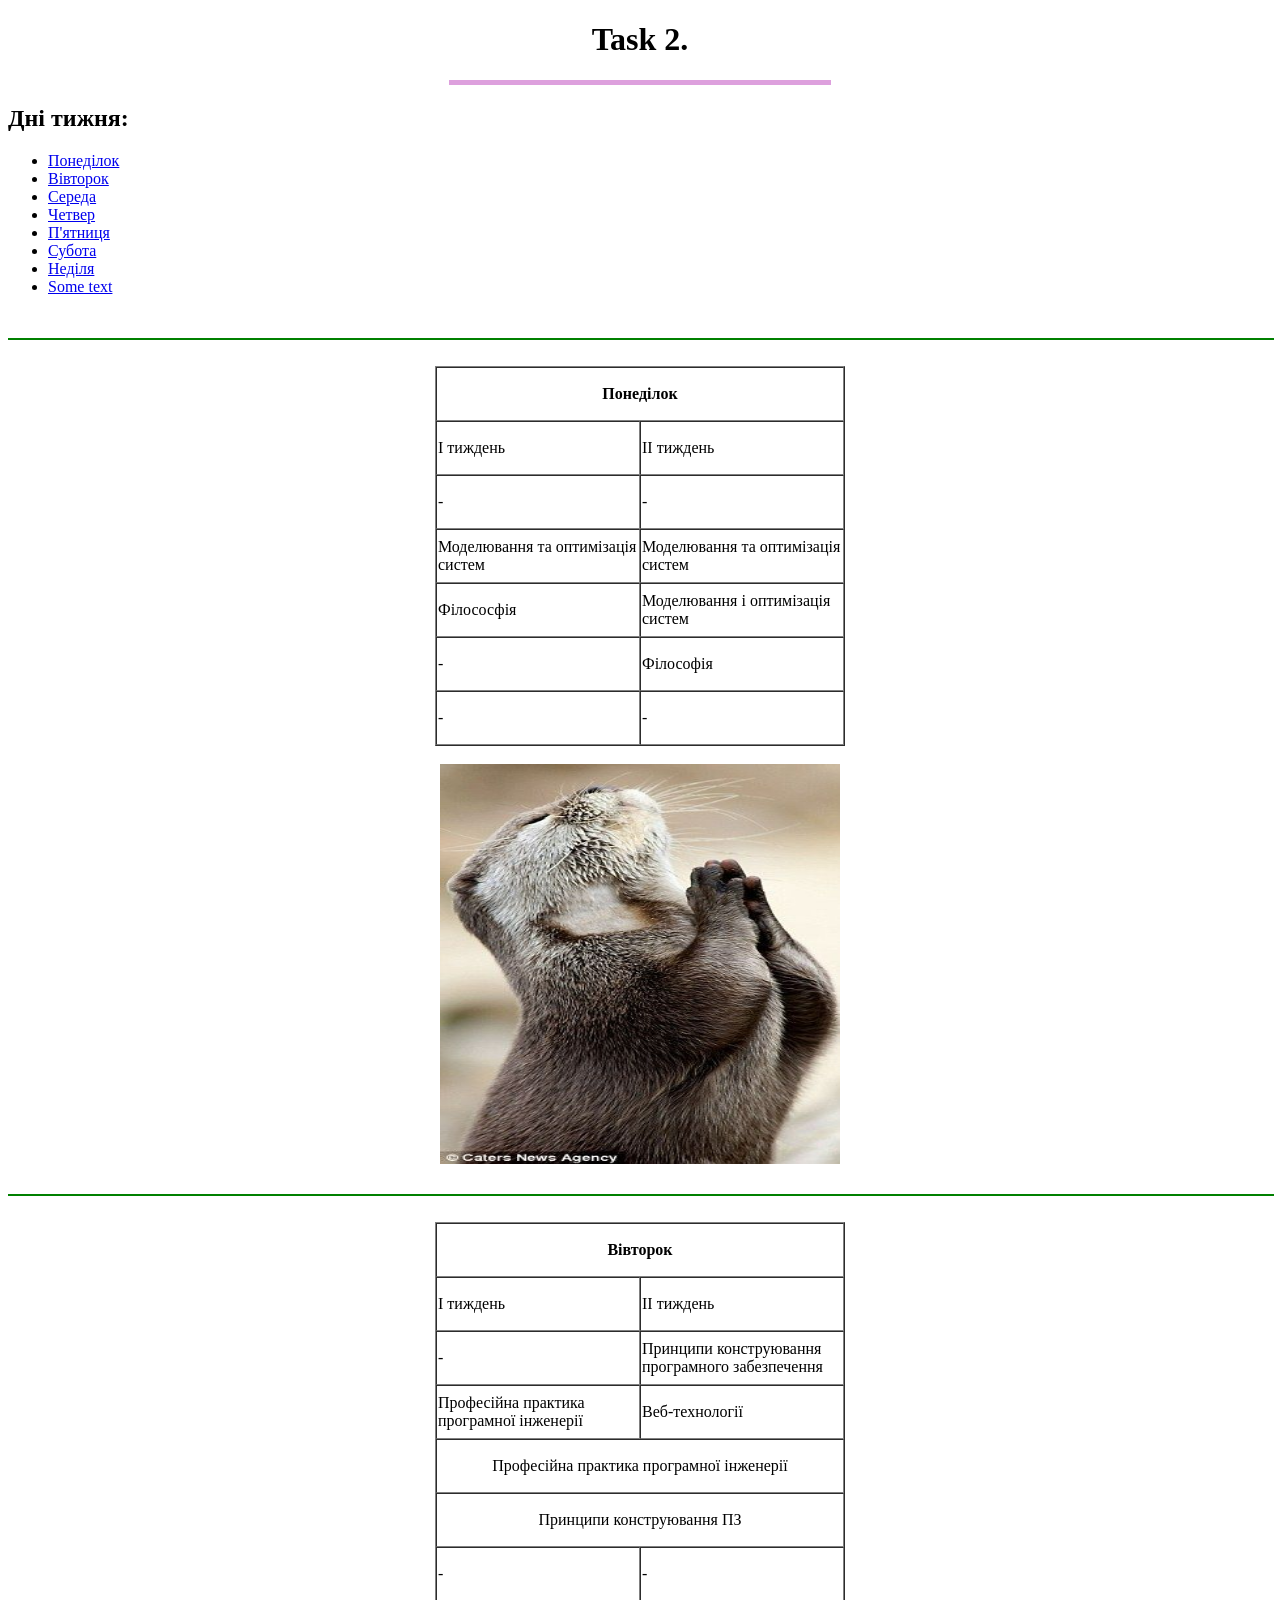
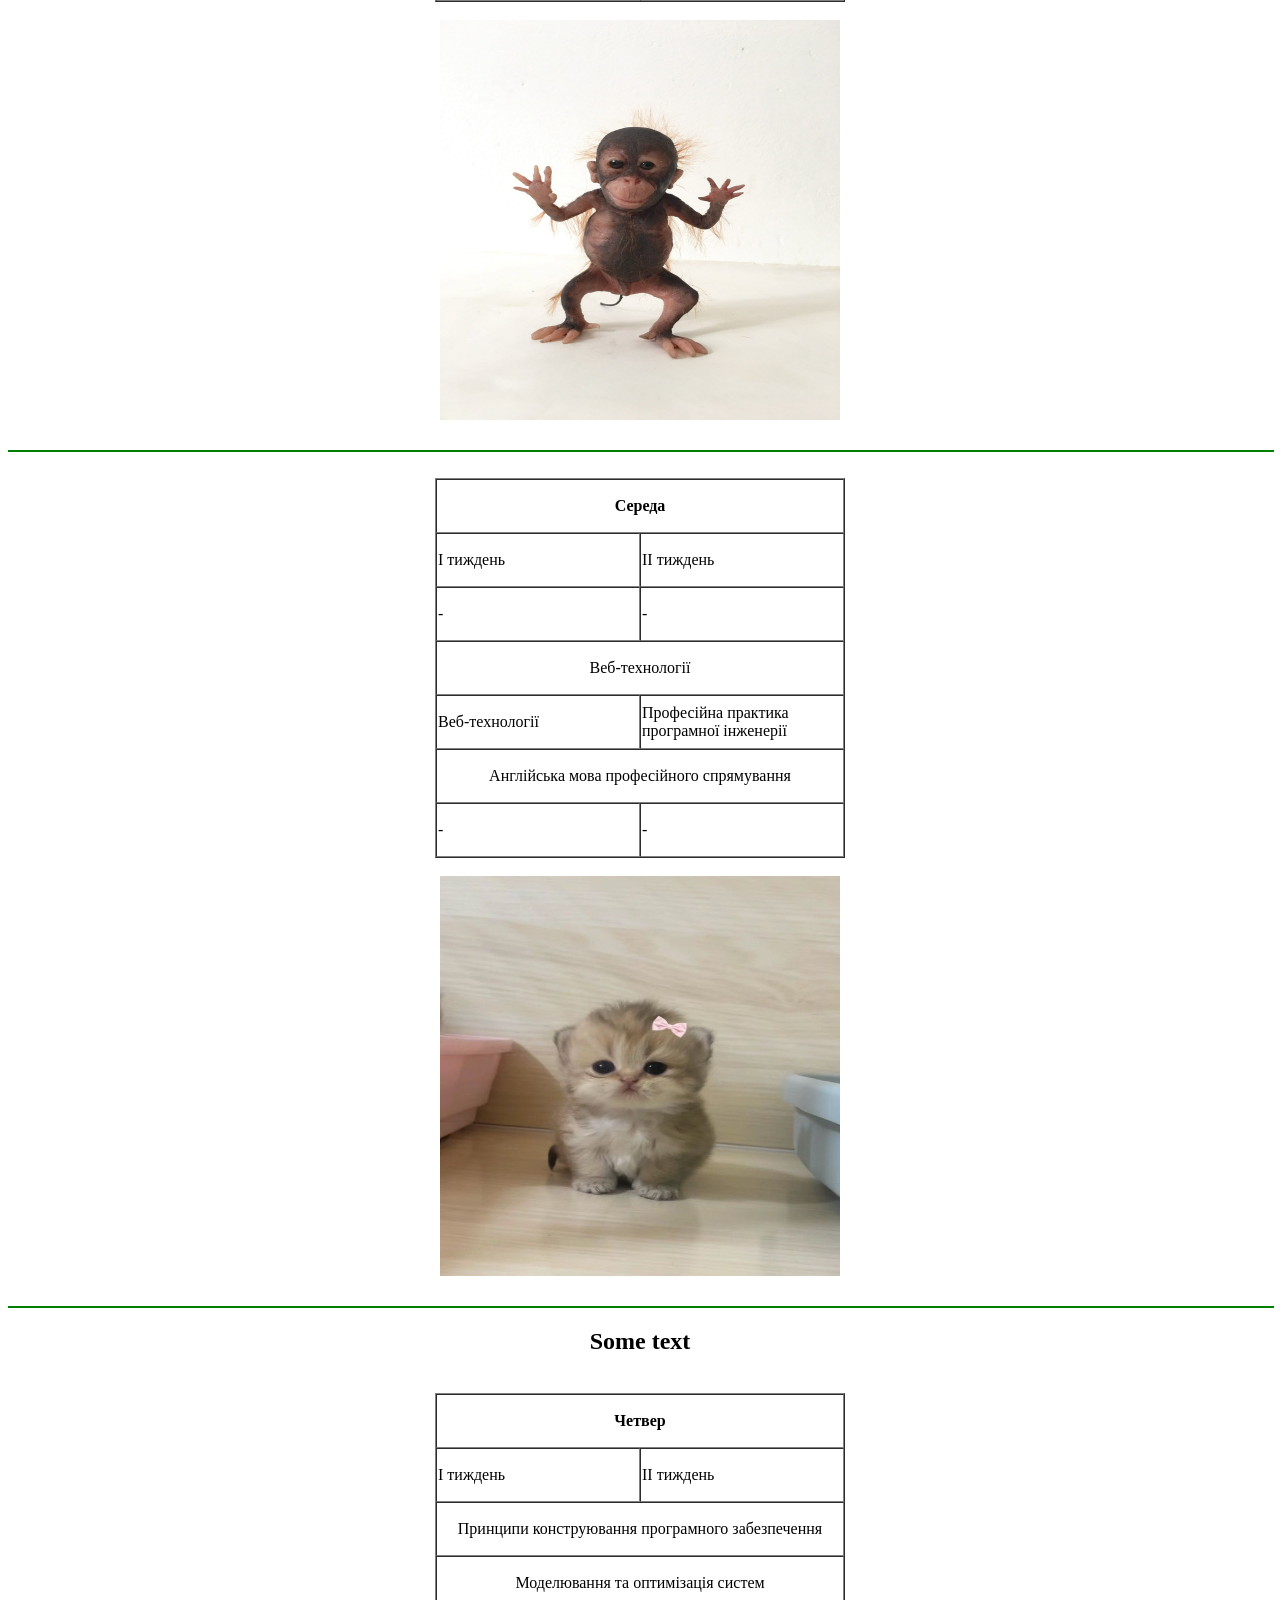
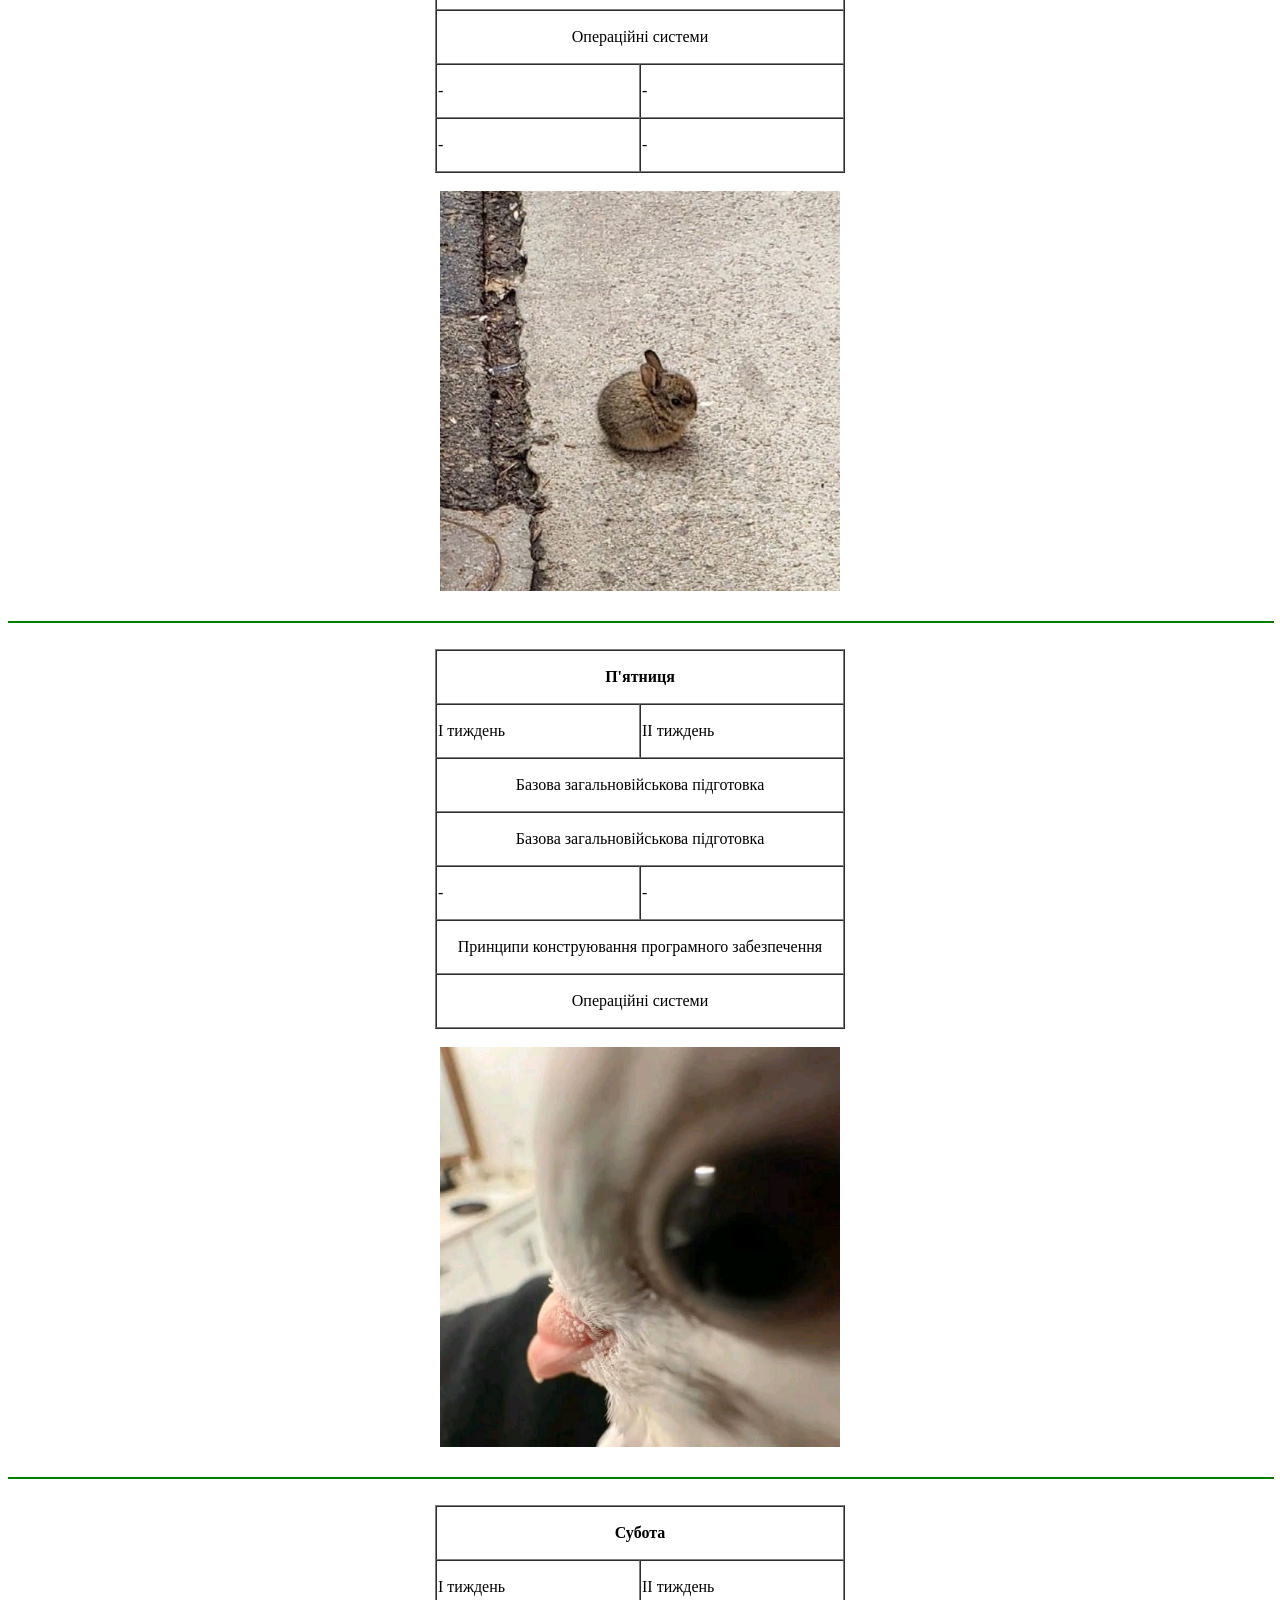
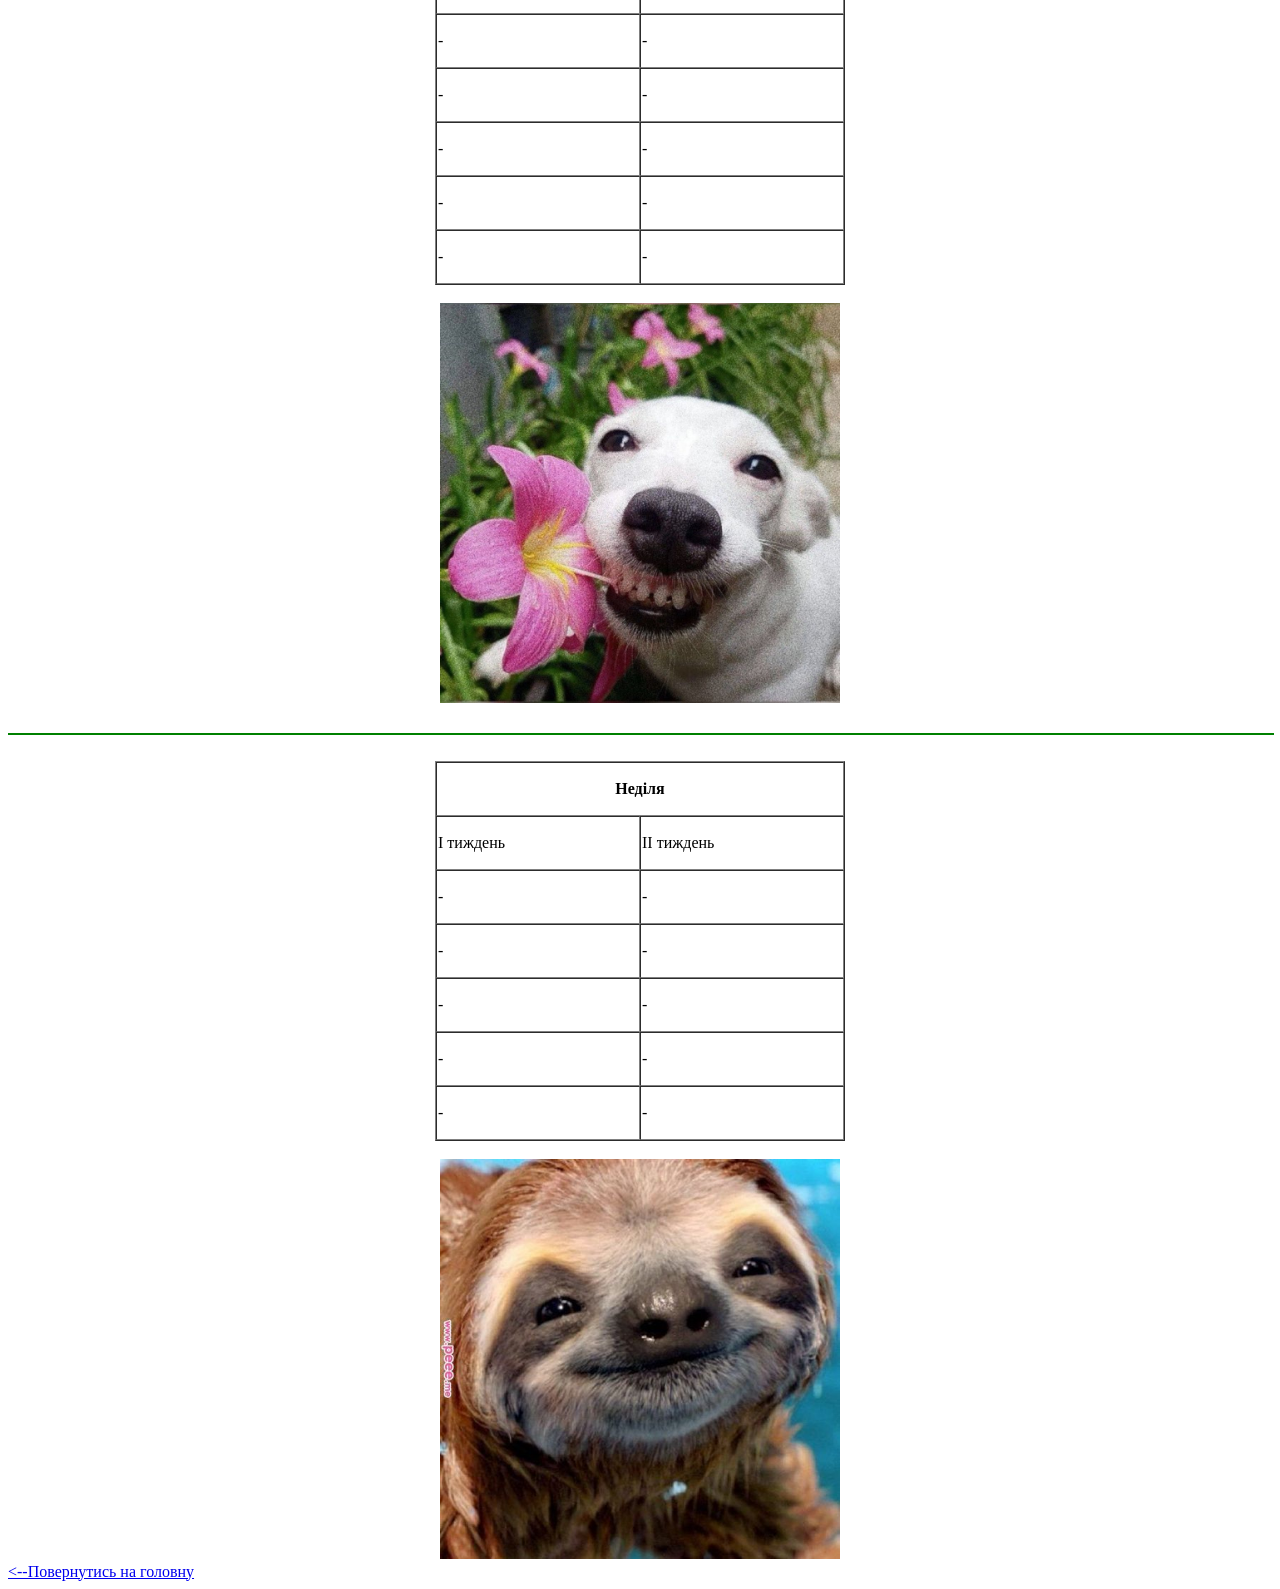
<file: lab3/project_parts/schedule.html>
<!DOCTYPE html>
<html lang="en">

<head>
    <meta charset="UTF-8">
    <meta name="viewport" content="width=device-width, initial-scale=1.0">
    <title>Task2</title>
</head>

<body>
    <div>
        <h1 align="center">Task 2.</h1>
        <hr width="30%" size="5" color="plum">
        <h2><strong>Дні тижня:</strong></h2>
        <div>
            <font>
                <ul>
                    <li><a href="#monday">Понеділок</a></li>
                    <li><a href="#tuesday">Вівторок</a></li>
                    <li><a href="#wednesday">Середа</a></li>
                    <li><a href="#thursday">Четвер</a></li>
                    <li><a href="#friday">П'ятниця</a></li>
                    <li><a href="#saturday">Субота</a></li>
                    <li><a href="#sunday">Неділя</a></li>
                    <li><a href="#sum">Some text</a></li>
                </ul>
            </font>
        </div>
        <br>
        <center>
            <hr width="100%" size="2" color="green">
            <br>
            <div id="monday">
                <table border="1" cellspacing="0">
                    <tr>
                        <td width="200" height="50" colspan="2" align="center"><strong>Понеділок</strong></td>
                    </tr>
                    <tr>
                        <td width="200" height="50">І тиждень</td>
                        <td width="200" height="50"> ІІ тиждень</td>
                    </tr>
                    <tr>
                        <td width="200" height="50">-</td>
                        <td width="200" height="50">-</td>
                    </tr>
                    <tr>
                        <td width="200" height="50"> Моделювання та оптимізація систем</td>
                        <td width="200" height="50">Моделювання та оптимізація систем</td>
                    </tr>
                    <tr>
                        <td width="200" height="50">Філососфія</td>
                        <td width="200" height="50">Моделювання і оптимізація систем</td>
                    </tr>

                    <tr>
                        <td width="200" height="50">-</td>
                        <td width="200" height="50">Філософія</td>
                    </tr>
                    <tr>
                        <td width="200" height="50">-</td>
                        <td width="200" height="50">-</td>
                    </tr>
                </table>
            </div>
            <br>
            <div>
                <img src="../img/praying.jpg" alt="praying" width="400" height="400">
            </div>
            <br>
            <hr width="100%" size="2" color="green">
            <br>
            <div id="tuesday">
                <table border="1" cellspacing="0">
                    <tr>
                        <td width="200" height="50" colspan="2" align="center"><strong>Вівторок</strong></td>
                    </tr>
                    <tr>
                        <td width="200" height="50">І тиждень</td>
                        <td width="200" height="50"> ІІ тиждень</td>
                    </tr>
                    <tr>
                        <td width="200" height="50">-</td>
                        <td width="200" height="50">Принципи конструювання програмного забезпечення</td>
                    </tr>
                    <tr>
                        <td width="200" height="50">Професійна практика програмної інженерії</td>
                        <td width="200" height="50">Веб-технології</td>
                    </tr>
                    <tr>
                        <td width="200" height="50" colspan="2" align="center">Професійна практика програмної інженерії
                        </td>
                    </tr>

                    <tr>
                        <td width="200" height="50" colspan="2" align="center">Принципи конструювання ПЗ</td>
                    </tr>
                    <tr>
                        <td width="200" height="50">-</td>
                        <td width="200" height="50">-</td>
                    </tr>
                </table>
            </div>
            <br>
            <div>
                <img src="../img/monkey.jpg" alt="monkey" width="400" height="400">
            </div>
            <br>
            <hr width="100%" size="2" color="green">
            <br>

            <div id="wednesday">
                <table border="1" cellspacing="0">
                    <tr>
                        <td width="200" height="50" colspan="2" align="center"><strong>Середа</strong></td>
                    </tr>
                    <tr>
                        <td width="200" height="50">І тиждень</td>
                        <td width="200" height="50"> ІІ тиждень</td>
                    </tr>
                    <tr>
                        <td width="200" height="50">-</td>
                        <td width="200" height="50">-</td>
                    </tr>
                    <tr>
                        <td width="200" height="50" colspan="2" align="center">Веб-технології</td>
                    </tr>
                    <tr>
                        <td width="200" height="50">Веб-технології</td>
                        <td width="200" height="50">Професійна практика програмної інженерії</td>
                    </tr>

                    <tr>
                        <td width="200" height="50" colspan="2" align="center">Англійська мова професійного спрямування
                        </td>
                    </tr>
                    <tr>
                        <td width="200" height="50">-</td>
                        <td width="200" height="50">-</td>
                    </tr>
                </table>
            </div>
            <br>
            <div>
                <img src="../img/kitty.jpg" alt="kitty" width="400" height="400">
            </div>
            <br>
            <hr width="100%" size="2" color="green">

            <h2 id="sum">Some text</h2>

            <br>

            <div id="thursday">
                <table border="1" cellspacing="0">
                    <tr>
                        <td width="200" height="50" colspan="2" align="center"><strong>Четвер</strong></td>
                    </tr>
                    <tr>
                        <td width="200" height="50">І тиждень</td>
                        <td width="200" height="50"> ІІ тиждень</td>
                    </tr>
                    <tr>
                        <td width="200" height="50" colspan="2" align="center">Принципи конструювання програмного
                            забезпечення</td>
                    </tr>
                    <tr>
                        <td width="200" height="50" colspan="2" align="center">Моделювання та оптимізація систем</td>
                    </tr>
                    <tr>
                        <td width="200" height="50" colspan="2" align="center">Операційні системи</td>
                    </tr>
                    <tr>
                        <td width="200" height="50">-</td>
                        <td width="200" height="50">-</td>
                    </tr>
                    <tr>
                        <td width="200" height="50">-</td>
                        <td width="200" height="50">-</td>
                    </tr>
                </table>
            </div>
            <br>
            <div>
                <img src="../img/bunny.jpg" alt="bunny" width="400" height="400">
            </div>
            <br>
            <hr width="100%" size="2" color="green">
            <br>

            <div id="friday">
                <table border="1" cellspacing="0">
                    <tr>
                        <td width="200" height="50" colspan="2" align="center"><strong>П'ятниця</strong></td>
                    </tr>
                    <tr>
                        <td width="200" height="50">І тиждень</td>
                        <td width="200" height="50"> ІІ тиждень</td>
                    </tr>
                    <tr>
                        <td width="200" height="50" colspan="2" align="center">Базова загальновійськова підготовка</td>
                    </tr>
                    <tr>
                        <td width="200" height="50" colspan="2" align="center">Базова загальновійськова підготовка</td>
                    </tr>
                    <tr>
                        <td width="200" height="50">-</td>
                        <td width="200" height="50">-</td>
                    </tr>
                    <tr>
                        <td width="200" height="50" colspan="2" align="center">Принципи конструювання програмного
                            забезпечення</td>
                    </tr>
                    <tr>
                        <td width="200" height="50" colspan="2" align="center">Операційні системи</td>
                    </tr>
                </table>
            </div>
            <br>
            <div>
                <img src="../img/birdie.jpg" alt="birdie" width="400" height="400">
            </div>
            <br>
            <hr width="100%" size="2" color="green">
            <br>

            <div id="saturday">
                <table border="1" cellspacing="0">
                    <tr>
                        <td width="200" height="50" colspan="2" align="center"><strong>Субота</strong></td>
                    </tr>
                    <tr>
                        <td width="200" height="50">І тиждень</td>
                        <td width="200" height="50"> ІІ тиждень</td>
                    </tr>
                    <tr>
                        <td width="200" height="50">-</td>
                        <td width="200" height="50">-</td>
                    </tr>
                    <tr>
                        <td width="200" height="50">-</td>
                        <td width="200" height="50">-</td>
                    </tr>
                    <tr>
                        <td width="200" height="50">-</td>
                        <td width="200" height="50">-</td>
                    </tr>
                    <tr>
                        <td width="200" height="50">-</td>
                        <td width="200" height="50">-</td>
                    </tr>
                    <tr>
                        <td width="200" height="50">-</td>
                        <td width="200" height="50">-</td>
                    </tr>
                </table>
            </div>
            <br>
            <div>
                <img src="../img/dog.jpg" alt="dog" width="400" height="400">
            </div>

            <br>
            <hr width="100%" size="2" color="green">
            <br>

            <div id="sunday">
                <table border="1" cellspacing="0">
                    <tr>
                        <td width="200" height="50" colspan="2" align="center"><strong>Неділя</strong></td>
                    </tr>
                    <tr>
                        <td width="200" height="50">І тиждень</td>
                        <td width="200" height="50"> ІІ тиждень</td>
                    </tr>
                    <tr>
                        <td width="200" height="50">-</td>
                        <td width="200" height="50">-</td>
                    </tr>
                    <tr>
                        <td width="200" height="50">-</td>
                        <td width="200" height="50">-</td>
                    </tr>
                    <tr>
                        <td width="200" height="50">-</td>
                        <td width="200" height="50">-</td>
                    </tr>
                    <tr>
                        <td width="200" height="50">-</td>
                        <td width="200" height="50">-</td>
                    </tr>
                    <tr>
                        <td width="200" height="50">-</td>
                        <td width="200" height="50">-</td>
                    </tr>
                </table>
            </div>
            <br>
            <div>
                <img src="../img/eee.jpg" alt="eee" width="400" height="400">
            </div>
        </center>
    </div>
</body>
<a href="../index.html"><--Повернутись на головну</a>
</html>
</file>
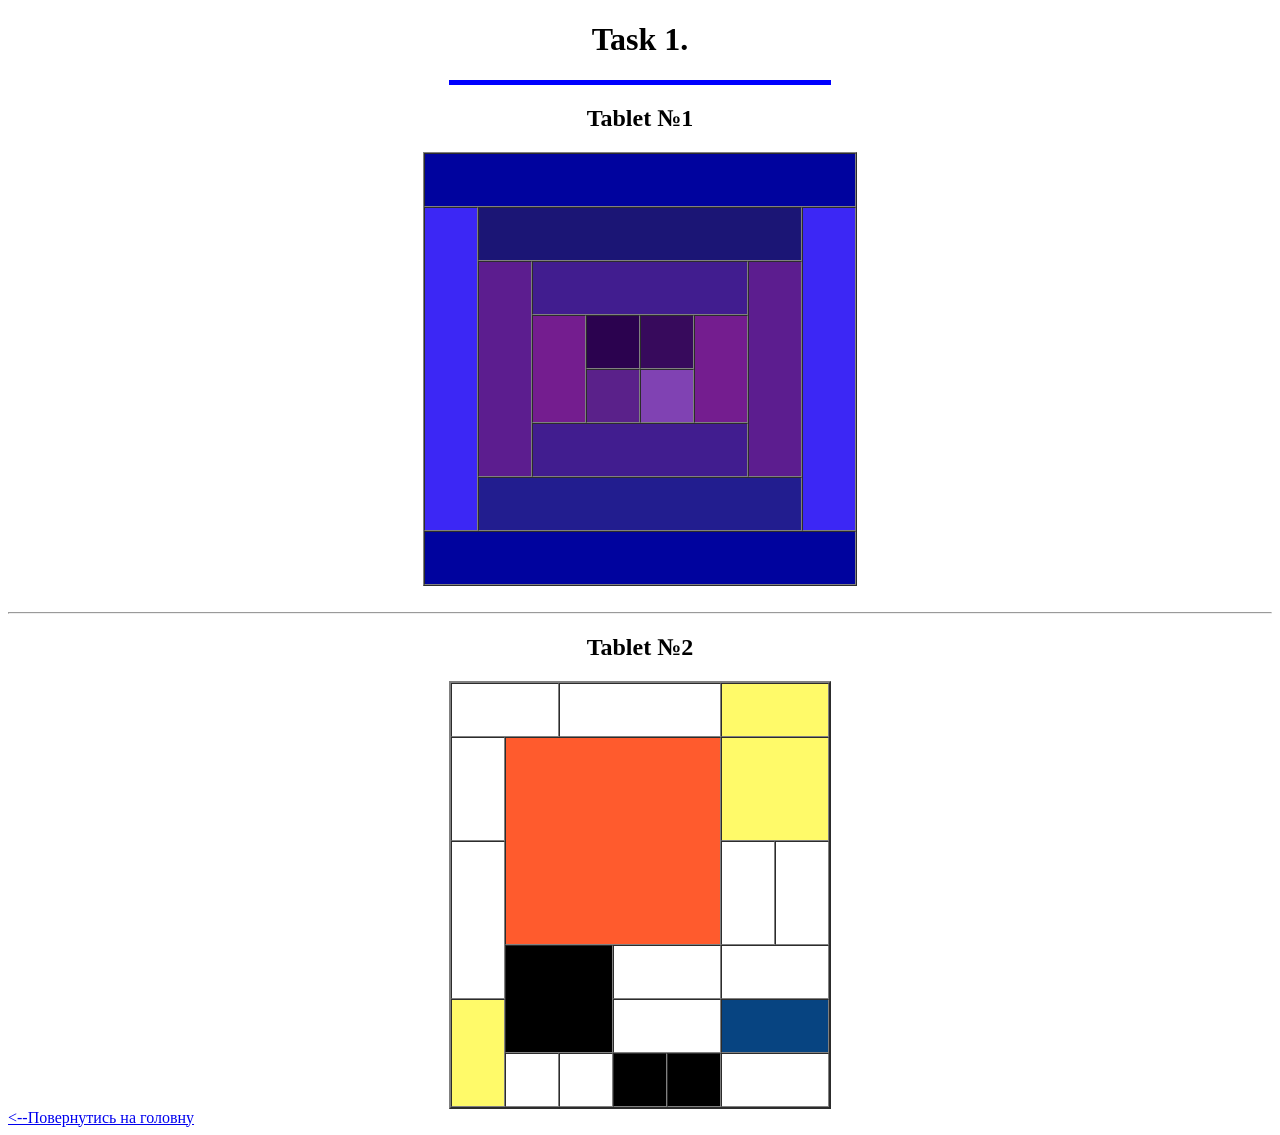
<file: lab3/project_parts/table.html>
<!DOCTYPE html>
<html lang="en">

<head>
    <meta charset="UTF-8">
    <meta name="viewport" content="width=device-width, initial-scale=1.0">
    <title>Task1</title>
</head>

<body>
    <center>
        <h1>Task 1.</h1>
        <hr width="30%" size="5" color="blue">
        <h2>Tablet №1</h2>
        <table border="1" cellspacing="0">
            <tr>
                <td width="50" height="50" colspan="8"" bgcolor=" #00039E"></td>
            </tr>
            <tr>
                <td width="50" height="50" rowspan="6" bgcolor="#3C27F5"></td>
                <td width="50" height="50" colspan="6" bgcolor="#1B1575"></td>
                <td width="50" height="50" rowspan="6" bgcolor="#3C27F5"></td>
            </tr>
            <tr>
                <td width="50" height="50" rowspan="4" bgcolor="#5C1D8F"></td>
                <td width="50" height="50" colspan="4" bgcolor="#411D8F"></td>
                <td width="50" height="50" rowspan="4" bgcolor="#5C1D8F"></td>
            </tr>
            <tr>
                <td width="50" height="50" rowspan="2" bgcolor="741D8F"></td>
                <td width="50" height="50" bgcolor="#2B024F"></td>
                <td width="50" height="50" bgcolor="#370A5C"></td>
                <td width="50" height="50" rowspan="2" bgcolor="#741D8F"></td>
            </tr>
            <tr>
                <td width="50" height="50" bgcolor="#5A218A"></td>
                <td width="50" height="50" bgcolor="#8042B3"></td>
            </tr>
            <tr>
                <td width="50" height="50" colspan="4" bgcolor="#411D8F"></td>
            </tr>
            <tr>
                <td width="50" height="50" colspan="6" bgcolor="#221D8F"></td>
            </tr>
            <tr>
                <td width="50" height="50" colspan="8" bgcolor="#00039E"></td>
            </tr>
        </table>
        <br>
        <hr>




        <h2>Tablet №2</h2>
        <table border="2" cellspacing="0">
            <tr>
                <td height="50" width="50" colspan="2"></td>
                <td height="50" width="50" colspan="3"></td>
                <td height="50" width="50" colspan="2" bgcolor="#fffa69"></td>
            </tr>
            <tr>
                <td height="100" width="50"></td>
                <td height="100" width="50" colspan="4" rowspan="2" bgcolor="#ff5b2d"></td>
                <td height="100" width="50" colspan="2" bgcolor="#fffa69"></td>
            </tr>
            <tr>
                <td height="100" width="50" rowspan="2"></td>
                <td height="100" width="50"></td>
                <td height="100" width="50"></td>
            </tr>
            <tr>
                <td height="50" width="50" colspan="2" rowspan="2" bgcolor="#000000"></td>
                <td height="50" width="50" colspan="2"></td>
                <td height="50" width="50" colspan="2"></td>
            </tr>
            <tr>
                <td height="50" width="50" rowspan="2" bgcolor="#fffa69"></td>
                <td height="50" width="50" colspan="2"></td>
                <td height="50" width="50" colspan="2" bgcolor="#074481"></td>

            </tr>
            <tr>
                <td height="50" width="50"></td>
                <td height="50" width="50"></td>
                <td height="50" width="50" bgcolor="#000000"></td>
                <td height="50" width="50" bgcolor="#000000"></td>
                <td height="50" width="50" colspan="2"></td>
            </tr>
        </table>
    </center>
</body>
<a href="../index.html"><--Повернутись на головну</a>
</html>
</file>
<file: lab3(4)/style.css>
* {
    font-size: 20px;
    font-family: Arial;
    line-height: 40px;
}

p {
    color: green;
    text-align: center;
}

div {
    text-align: justify;
}

.colored {
    color: red;
}

.no_wrap {
    white-space: nowrap;
}

#bold_p {
    font-weight: bold;
    font-style: italic;

}

.with_shadow {
    text-shadow: 5px -5px 3px red;
}


.uppercase {
    text-decoration: line-through;
    text-transform: uppercase;
    text-indent: 50px;
}

.wide {
    letter-spacing: 30px;
    word-spacing: 50px;
}
</file>
<file: lab3(4)/lab3_2/style.css>
body{
    text-align: center;
}

h1{
    color: red;
    font-size: 36px;
}

hr{
    background-color: #00FF00;
    width: 75%;
    height: 2px;
}
</file>
